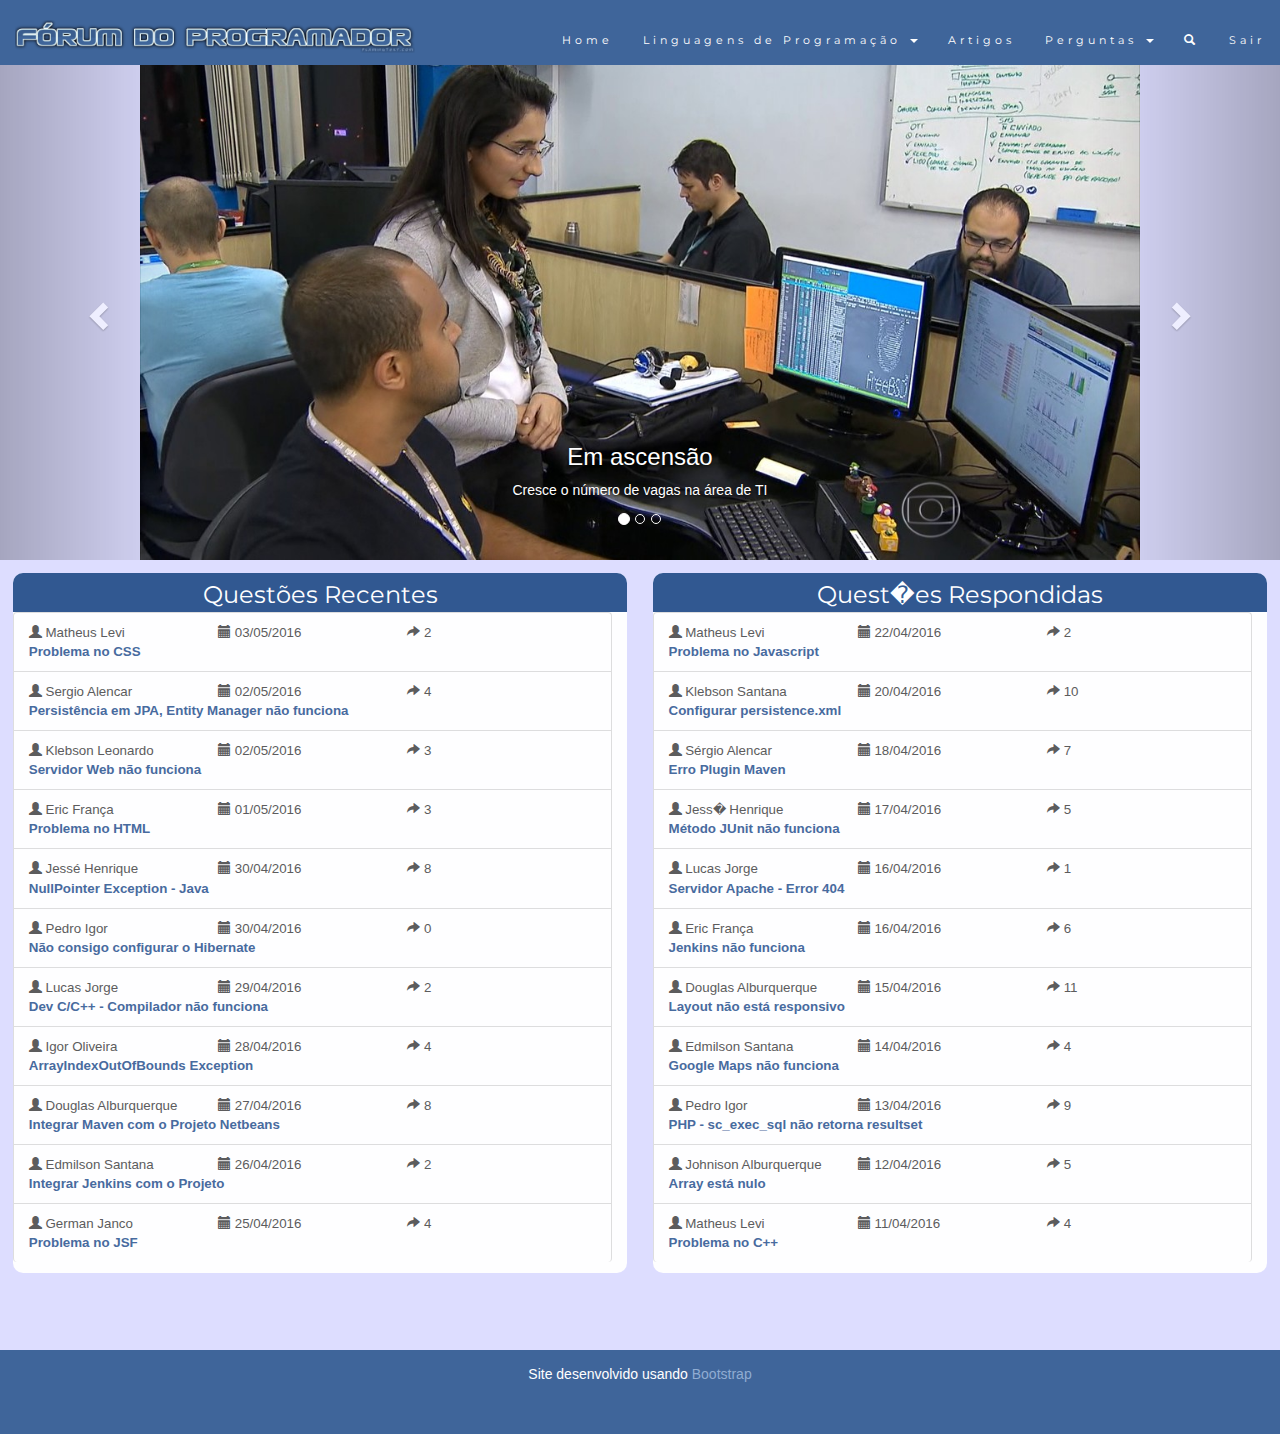
<file: web/index.html>
<!DOCTYPE html>
<html>
	<head>
         <title>Página Inicial - Fórum do Programador</title>
         <meta charset="UTF-8">
         <meta name="viewport" content="width=device-width, initial-scale=1">
         <link rel="stylesheet" href="http://maxcdn.bootstrapcdn.com/bootstrap/3.3.6/css/bootstrap.min.css">
         <link href="http://fonts.googleapis.com/css?family=Lato" rel="stylesheet" type="text/css">
         <link href="http://fonts.googleapis.com/css?family=Montserrat" rel="stylesheet" type="text/css">
         <link rel="stylesheet" href="estilos/index.css"> 
         <script src="https://ajax.googleapis.com/ajax/libs/jquery/1.12.0/jquery.min.js"></script>
         <script src="http://maxcdn.bootstrapcdn.com/bootstrap/3.3.6/js/bootstrap.min.js"></script>  
	</head>
	<body id="myPage" data-spy="scroll" data-target=".navbar" data-offset="50">
		<div class="wrapper">
			<nav class="navbar navbar-default navbar-fixed-top">
			  <div class="container-fluid col-sm-12">
				<div class="navbar-header">
				  <a class="navbar-brand navbar-left" href="#myPage"><img class="img-responsive" src="imagens/logo.png" id="logo"></a>
				  <button type="button" class="navbar-toggle" data-toggle="collapse" data-target="#myFpBar">
					<span class="icon-bar icon-bar-estilo"></span>
					<span class="icon-bar icon-bar-estilo"></span>
					<span class="icon-bar icon-bar-estilo"></span>                        
				  </button>
				</div>
				<div class="collapse navbar-collapse" id="myFpBar">
				  <ul class="nav navbar-nav navbar-right">
						<li><a href="#">Home</a></li>
						<li class="dropdown">
							<a class="dropdown-toggle" data-toggle="dropdown" href="#">Linguagens de Programação
							<span class="caret"></span></a>
							<ul class="dropdown-menu">
								<li><a href="#">Java</a></li>
								<li><a href="#">C</a></li>
								<li><a href="#">C++</a></li>
								<li><a href="#">C#</a></li>
								<li><a href="#">PHP</a></li>
								<li><a href="#">Python</a></li>
								<li><a href="#">Ruby on Rails</a></li>
								<li><a href="#">VB</a></li>
							</ul>
						</li>
						<li><a href="#">Artigos</a></li>
						<!--<li><a href="#">T�picos</a></li>-->
						<li class="dropdown">
							<a class="dropdown-toggle" data-toggle="dropdown" href="#">Perguntas
							<span class="caret"></span></a>
							<ul class="dropdown-menu">
								<li><a href="#">Fazer Perguntas</a></li>
								<li><a href="#">Minhas Perguntas</a></li>
								<li><a href="#">Em aberto</a></li>
								<li><a href="#">Respondidas</a></li>
								<li><a href="#">Mais acessadas</a></li>
								<li><a href="#">Mais recentes</a></li>
								<li><a href="#">Todas</a></li>
							</ul>
						</li>
						<li><a href="#"><span class="glyphicon glyphicon-search"></span></a></li>
						<li><a href="login.html">Sair</a></li>
				  </ul>
				</div>
			  </div>
			</nav>
			<div id="myCarousel" class="carousel slide col-sm-12" data-ride="carousel">
				<!-- Indicators -->
				<ol class="carousel-indicators">
				  <li data-target="#myCarousel" data-slide-to="0" class="active"></li>
				  <li data-target="#myCarousel" data-slide-to="1"></li>
				  <li data-target="#myCarousel" data-slide-to="2"></li>
				</ol>
				<!-- Wrapper for slides -->
				<div class="carousel-inner" role="listbox">
				  <div class="item active">
					<img class="img-responsive" src="imagens/empTI.jpg" alt="New York" width="1200" height="400">
					<div class="carousel-caption">
					  <h3>Em ascensão</h3>
					  <p>Cresce o número de vagas na área de TI</p>
					</div>      
				  </div>
				  <div class="item">
					<img class="img-responsive" src="imagens/code-bg.jpg" alt="Chicago" width="1200" height="700">
					<div class="carousel-caption">
					  <h3>Padrões de Projeto</h3>
					  <p>Vejam os padrões de projetos mais usados em sistemas corporativos</p>
					</div>      
				  </div>
				  <div class="item">
					<img class="img-responsive" src="imagens/proj.jpg" alt="Los Angeles" width="1200" height="700">
					<div class="carousel-caption">
					  <h3>Caminhos para o sucesso</h3>
					  <p>7 dicas para ter sucesso em um projeto</p>
					</div>      
				  </div>
				</div>
				<!-- Left and right controls -->
				<a class="left carousel-control" href="#myCarousel" role="button" data-slide="prev">
				  <span class="glyphicon glyphicon-chevron-left" aria-hidden="true"></span>
				  <span class="sr-only">Previous</span>
				</a>
				<a class="right carousel-control" href="#myCarousel" role="button" data-slide="next">
				  <span class="glyphicon glyphicon-chevron-right" aria-hidden="true"></span>
				  <span class="sr-only">Next</span>
				</a>
			</div>
			<div id="questoesContainer" class="container-fluid col-sm-12">
				<div id="ultimasQuestoes" class="col-sm-6">
					<div id="ultimasQuestoesHeader" class="text-center">
						Questões Recentes
					</div>
					<div id="listaQuestoesRecentes" class="list-group col-sm-12">
						<a href="consulta.html"  class="list-group-item row text-left">
							<div class="col-sm-4 itemItemLista"><span class="glyphicon glyphicon-user"></span> Matheus Levi</div>
							<div class="col-sm-4 itemItemLista"><span class="glyphicon glyphicon-calendar"></span> 03/05/2016</div>
							<div class="col-sm-4 itemItemLista"><span class="glyphicon glyphicon-share-alt"></span> 2</div>
							<div class="col-sm-12 itemItemLista questao">Problema no CSS</div>
						</a>
						<a href="#"  class="list-group-item row text-left">
							<div class="col-sm-4 itemItemLista"><span class="glyphicon glyphicon-user"></span> Sergio Alencar</div>
							<div class="col-sm-4 itemItemLista"><span class="glyphicon glyphicon-calendar"></span> 02/05/2016</div>
							<div class="col-sm-4 itemItemLista"><span class="glyphicon glyphicon-share-alt"></span> 4</div>
							<div class="col-sm-12 itemItemLista questao">Persistência em JPA, Entity Manager não funciona</div>
						</a>
						<a href="#"  class="list-group-item row text-left">
							<div class="col-sm-4 itemItemLista"><span class="glyphicon glyphicon-user"></span> Klebson Leonardo</div>
							<div class="col-sm-4 itemItemLista"><span class="glyphicon glyphicon-calendar"></span> 02/05/2016</div>
							<div class="col-sm-4 itemItemLista"><span class="glyphicon glyphicon-share-alt"></span> 3</div>
							<div class="col-sm-12 itemItemLista questao">Servidor Web não funciona</div>
						</a>
						<a href="#"  class="list-group-item row text-left">
							<div class="col-sm-4 itemItemLista"><span class="glyphicon glyphicon-user"></span> Eric França</div>
							<div class="col-sm-4 itemItemLista"><span class="glyphicon glyphicon-calendar"></span> 01/05/2016</div>
							<div class="col-sm-4 itemItemLista"><span class="glyphicon glyphicon-share-alt"></span> 3</div>
							<div class="col-sm-12 itemItemLista questao">Problema no HTML</div>
						</a>
						<a href="#"  class="list-group-item row text-left">
							<div class="col-sm-4 itemItemLista"><span class="glyphicon glyphicon-user"></span> Jessé Henrique</div>
							<div class="col-sm-4 itemItemLista"><span class="glyphicon glyphicon-calendar"></span> 30/04/2016</div>
							<div class="col-sm-4 itemItemLista"><span class="glyphicon glyphicon-share-alt"></span> 8</div>
							<div class="col-sm-12 itemItemLista questao">NullPointer Exception - Java</div>
						</a>
						<a href="#"  class="list-group-item row text-left">
							<div class="col-sm-4 itemItemLista"><span class="glyphicon glyphicon-user"></span> Pedro Igor</div>
							<div class="col-sm-4 itemItemLista"><span class="glyphicon glyphicon-calendar"></span> 30/04/2016</div>
							<div class="col-sm-4 itemItemLista"><span class="glyphicon glyphicon-share-alt"></span> 0</div>
							<div class="col-sm-12 itemItemLista questao">Não consigo configurar o Hibernate</div>
						</a>
						<a href="#"  class="list-group-item row text-left">
							<div class="col-sm-4 itemItemLista"><span class="glyphicon glyphicon-user"></span> Lucas Jorge</div>
							<div class="col-sm-4 itemItemLista"><span class="glyphicon glyphicon-calendar"></span> 29/04/2016</div>
							<div class="col-sm-4 itemItemLista"><span class="glyphicon glyphicon-share-alt"></span> 2</div>
							<div class="col-sm-12 itemItemLista questao">Dev C/C++ - Compilador não funciona</div>
						</a>
						<a href="#"  class="list-group-item row text-left">
							<div class="col-sm-4 itemItemLista"><span class="glyphicon glyphicon-user"></span> Igor Oliveira</div>
							<div class="col-sm-4 itemItemLista"><span class="glyphicon glyphicon-calendar"></span> 28/04/2016</div>
							<div class="col-sm-4 itemItemLista"><span class="glyphicon glyphicon-share-alt"></span> 4</div>
							<div class="col-sm-12 itemItemLista questao">ArrayIndexOutOfBounds Exception</div>
						</a>
						<a href="#"  class="list-group-item row text-left">
							<div class="col-sm-4 itemItemLista"><span class="glyphicon glyphicon-user"></span> Douglas Alburquerque</div>
							<div class="col-sm-4 itemItemLista"><span class="glyphicon glyphicon-calendar"></span> 27/04/2016</div>
							<div class="col-sm-4 itemItemLista"><span class="glyphicon glyphicon-share-alt"></span> 8</div>
							<div class="col-sm-12 itemItemLista questao">Integrar Maven com o Projeto Netbeans</div>
						</a>
						<a href="#"  class="list-group-item row text-left">
							<div class="col-sm-4 itemItemLista"><span class="glyphicon glyphicon-user"></span> Edmilson Santana</div>
							<div class="col-sm-4 itemItemLista"><span class="glyphicon glyphicon-calendar"></span> 26/04/2016</div>
							<div class="col-sm-4 itemItemLista"><span class="glyphicon glyphicon-share-alt"></span> 2</div>
							<div class="col-sm-12 itemItemLista questao">Integrar Jenkins com o Projeto</div>
						</a>
						<a href="#"  class="list-group-item row text-left">
							<div class="col-sm-4 itemItemLista"><span class="glyphicon glyphicon-user"></span> German Janco</div>
							<div class="col-sm-4 itemItemLista"><span class="glyphicon glyphicon-calendar"></span> 25/04/2016</div>
							<div class="col-sm-4 itemItemLista"><span class="glyphicon glyphicon-share-alt"></span> 4</div>
							<div class="col-sm-12 itemItemLista questao">Problema no JSF</div>
						</a>
					</div>
				</div>
				<div id="questoesRespondidas" class="col-sm-6">
					<div id="questoesRespondidasHeader" class="text-center">
						Quest�es Respondidas
					</div>
					<div id="listaQuestoesRespondidas" class="list-group col-sm-12">
						<a href="#"  class="list-group-item row text-left">
							<div class="col-sm-4 itemItemLista"><span class="glyphicon glyphicon-user"></span> Matheus Levi</div>
							<div class="col-sm-4 itemItemLista"><span class="glyphicon glyphicon-calendar"></span> 22/04/2016</div>
							<div class="col-sm-4 itemItemLista"><span class="glyphicon glyphicon-share-alt"></span> 2</div>
							<div class="col-sm-12 itemItemLista questao">Problema no Javascript</div>
						</a>
						<a href="#"  class="list-group-item row text-left">
							<div class="col-sm-4 itemItemLista"><span class="glyphicon glyphicon-user"></span> Klebson Santana</div>
							<div class="col-sm-4 itemItemLista"><span class="glyphicon glyphicon-calendar"></span> 20/04/2016</div>
							<div class="col-sm-4 itemItemLista"><span class="glyphicon glyphicon-share-alt"></span> 10</div>
							<div class="col-sm-12 itemItemLista questao">Configurar persistence.xml</div>
						</a>
						<a href="#"  class="list-group-item row text-left">
							<div class="col-sm-4 itemItemLista"><span class="glyphicon glyphicon-user"></span> Sérgio Alencar</div>
							<div class="col-sm-4 itemItemLista"><span class="glyphicon glyphicon-calendar"></span> 18/04/2016</div>
							<div class="col-sm-4 itemItemLista"><span class="glyphicon glyphicon-share-alt"></span> 7</div>
							<div class="col-sm-12 itemItemLista questao">Erro Plugin Maven</div>
						</a>
						<a href="#"  class="list-group-item row text-left">
							<div class="col-sm-4 itemItemLista"><span class="glyphicon glyphicon-user"></span> Jess� Henrique</div>
							<div class="col-sm-4 itemItemLista"><span class="glyphicon glyphicon-calendar"></span> 17/04/2016</div>
							<div class="col-sm-4 itemItemLista"><span class="glyphicon glyphicon-share-alt"></span> 5</div>
							<div class="col-sm-12 itemItemLista questao">Método JUnit não funciona</div>
						</a>
						<a href="#"  class="list-group-item row text-left">
							<div class="col-sm-4 itemItemLista"><span class="glyphicon glyphicon-user"></span> Lucas Jorge</div>
							<div class="col-sm-4 itemItemLista"><span class="glyphicon glyphicon-calendar"></span> 16/04/2016</div>
							<div class="col-sm-4 itemItemLista"><span class="glyphicon glyphicon-share-alt"></span> 1</div>
							<div class="col-sm-12 itemItemLista questao">Servidor Apache - Error 404</div>
						</a>
						<a href="#"  class="list-group-item row text-left">
							<div class="col-sm-4 itemItemLista"><span class="glyphicon glyphicon-user"></span> Eric França</div>
							<div class="col-sm-4 itemItemLista"><span class="glyphicon glyphicon-calendar"></span> 16/04/2016</div>
							<div class="col-sm-4 itemItemLista"><span class="glyphicon glyphicon-share-alt"></span> 6</div>
							<div class="col-sm-12 itemItemLista questao">Jenkins não funciona</div>
						</a>
						<a href="#"  class="list-group-item row text-left">
							<div class="col-sm-4 itemItemLista"><span class="glyphicon glyphicon-user"></span> Douglas Alburquerque</div>
							<div class="col-sm-4 itemItemLista"><span class="glyphicon glyphicon-calendar"></span> 15/04/2016</div>
							<div class="col-sm-4 itemItemLista"><span class="glyphicon glyphicon-share-alt"></span> 11</div>
							<div class="col-sm-12 itemItemLista questao">Layout não está responsivo</div>
						</a>
						<a href="#"  class="list-group-item row text-left">
							<div class="col-sm-4 itemItemLista"><span class="glyphicon glyphicon-user"></span> Edmilson Santana</div>
							<div class="col-sm-4 itemItemLista"><span class="glyphicon glyphicon-calendar"></span> 14/04/2016</div>
							<div class="col-sm-4 itemItemLista"><span class="glyphicon glyphicon-share-alt"></span> 4</div>
							<div class="col-sm-12 itemItemLista questao">Google Maps não funciona</div>
						</a>
						<a href="#"  class="list-group-item row text-left">
							<div class="col-sm-4 itemItemLista"><span class="glyphicon glyphicon-user"></span> Pedro Igor</div>
							<div class="col-sm-4 itemItemLista"><span class="glyphicon glyphicon-calendar"></span> 13/04/2016</div>
							<div class="col-sm-4 itemItemLista"><span class="glyphicon glyphicon-share-alt"></span> 9</div>
							<div class="col-sm-12 itemItemLista questao">PHP - sc_exec_sql não retorna resultset</div>
						</a>
						<a href="#"  class="list-group-item row text-left">
							<div class="col-sm-4 itemItemLista"><span class="glyphicon glyphicon-user"></span> Johnison Alburquerque</div>
							<div class="col-sm-4 itemItemLista"><span class="glyphicon glyphicon-calendar"></span> 12/04/2016</div>
							<div class="col-sm-4 itemItemLista"><span class="glyphicon glyphicon-share-alt"></span> 5</div>
							<div class="col-sm-12 itemItemLista questao">Array está nulo</div>
						</a>
						<a href="#"  class="list-group-item row text-left">
							<div class="col-sm-4 itemItemLista"><span class="glyphicon glyphicon-user"></span> Matheus Levi</div>
							<div class="col-sm-4 itemItemLista"><span class="glyphicon glyphicon-calendar"></span> 11/04/2016</div>
							<div class="col-sm-4 itemItemLista"><span class="glyphicon glyphicon-share-alt"></span> 4</div>
							<div class="col-sm-12 itemItemLista questao">Problema no C++</div>
						</a>
					</div>
				</div>
			</div>
			<div class="push"></div>
		</div>
		 <div class="footer text-center">
			<p>Site desenvolvido usando<a href="http://v4-alpha.getbootstrap.com" data-toggle="tooltip" title="Bootstrap CSS"> Bootstrap</a></p> 
        </div>
	</body>
</html>
</file>
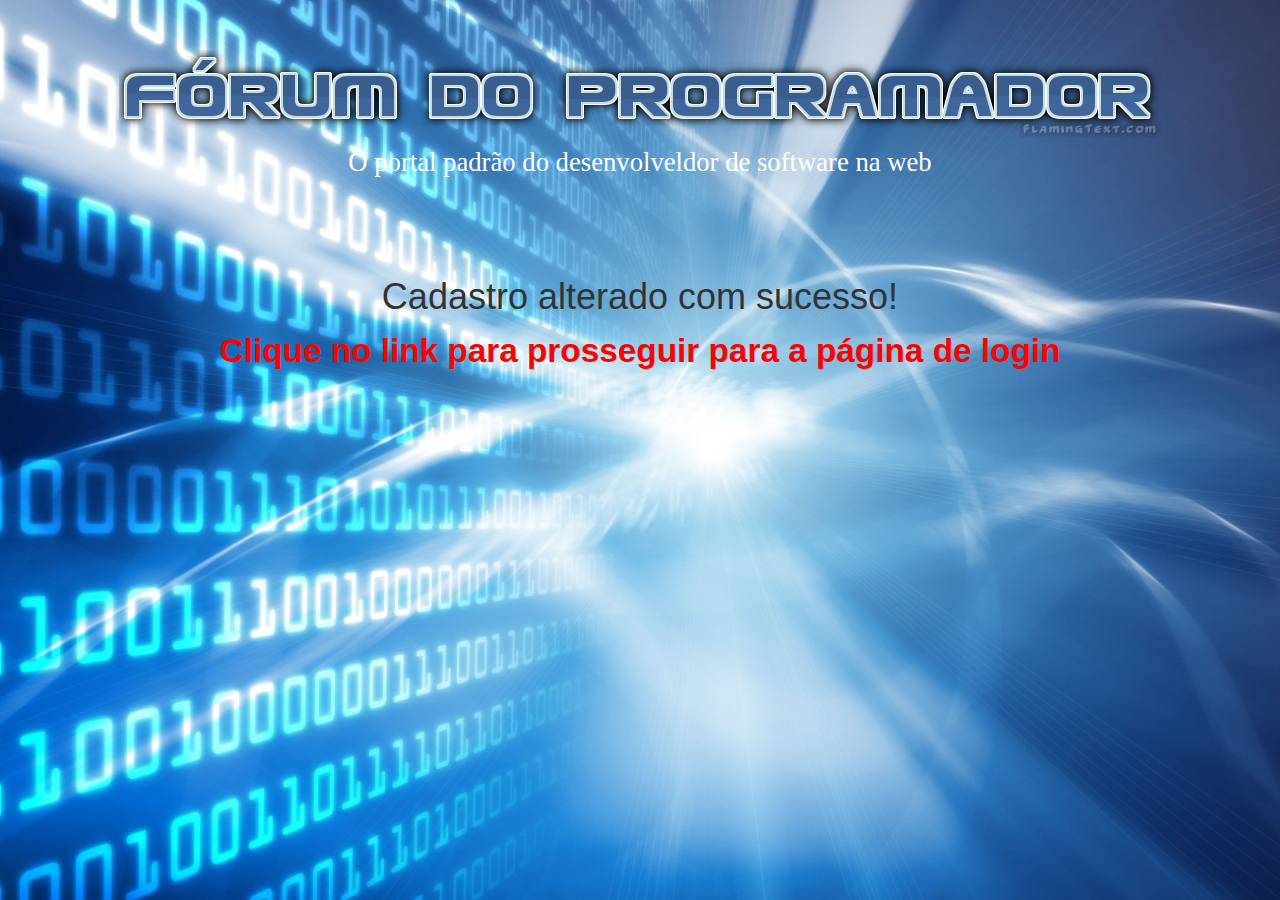
<file: web/alteracaoCadastroSucesso.html>
<!DOCTYPE html>
<!--
To change this license header, choose License Headers in Project Properties.
To change this template file, choose Tools | Templates
and open the template in the editor.
-->
<html>
    <head>
        <title>Fórum do Programador - Cadastrado com sucesso</title>
        <meta charset="UTF-8">
        <meta name="viewport" content="width=device-width, initial-scale=1.0">
        <link rel="stylesheet" href="https://maxcdn.bootstrapcdn.com/font-awesome/4.6.1/css/font-awesome.min.css">
	<link rel="stylesheet" href="bootstrap/css/bootstrap.min.css">
        <link rel="stylesheet" href="estilos/cadastroSucesso.css">    
    </head>
    <body>
        <div class="container text-center col-sm-12" id="mainContainer">
            <div id="loginHeader" class="centralizar text-center">
                <img src="imagens/logo.png" alt="logo">
                <div>
                    <h4>O portal padrão do desenvolveldor de software na web</h4>
                </div>
            </div>
            <div id="content">    
                <h1>Cadastro alterado com sucesso!</h1>
                <p><a href="https://localhost:8443/Forum_Programador">Clique no link para prosseguir para a página de login</a></p>
            </div>
        </div>    
    </body>
</html>
</file>
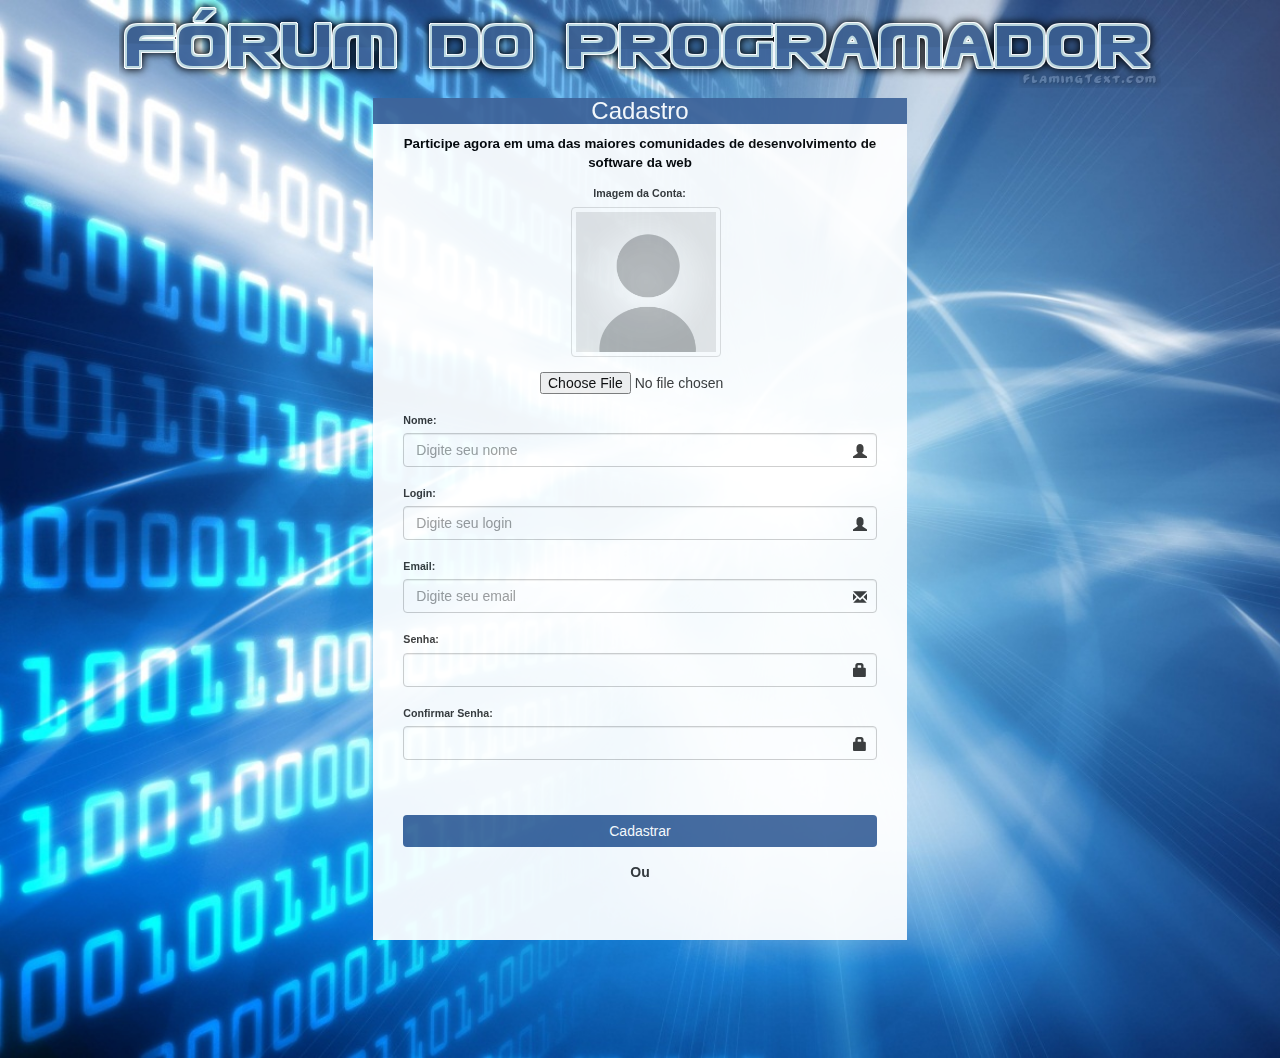
<file: web/cadastro.html>
<!DOCTYPE HTML>
<html>
	<head>
		<title>Formulário de Cadastro do aluno</title>
                <meta charset="utf-8">
		<meta name="viewport" content="width=device-width, initial-scale=1.0">
		<link rel="stylesheet" href="https://maxcdn.bootstrapcdn.com/font-awesome/4.6.1/css/font-awesome.min.css">
		<link rel="stylesheet" href="bootstrap/css/bootstrap.min.css">
        <link rel="stylesheet" href="estilos/cadastro.css">   
                <script src="https://ajax.googleapis.com/ajax/libs/jquery/1.10.1/jquery.min.js"></script>
		<script src="jq/jquery.inputmask.bundle.min.js"></script>
		<script src="bootstrap/js/bootstrap.min.js"></script>
                <script src="js/cadastro.js"></script>
	</head>
	<body>
		<div class="container text-center col-sm-12">
			<div id="cadastroHeader" class="centralizar text-center">
				<img src="imagens/logo.png" alt="logo">
			</div>
			<div id="meuFormulario" class="col-sm-12">
				<div id="formTitle" class="col-sm-5 centralizar"><h3>Cadastro</h3></div>
				<form class="text-left col-sm-5 centralizar" id="formAluno" action="CadastroServlet" method="POST">
					<div class="form-group row col-sm-12 text-center" id="textoForm">
						<p>Participe agora em uma das maiores comunidades de desenvolvimento de software da web</p>
					</div>
                                        <div class="form-group row col-sm-12">
						<div class="formInput has-feedback kv-avatar center-block">
							<label id="imgLabel" for="imgConta">Imagem da Conta: </label>
                                                        <div id="imgAvatar">
                                                            <img id="img" src="imagens/user.png" class="img-thumbnail" alt="Avatar" >
                                                        <div>
                                                        <div class="kv-avatar center-block" style="width:200px">
                                                                <input id="avatar-1" name="imgConta" type="file" class="file-loading" onchange="srcImg()">
                                                        </div>
						</div>
                                                        </div>
                                                </div>
					</div>
					<div class="form-group row col-sm-12">
						<div class="formInput has-feedback">
							<label for="nome">Nome: </label>
							<input class="form-control" type="text" name="nome" maxlength="70" placeholder="Digite seu nome" required>
							<i class="glyphicon glyphicon-user form-control-feedback"></i>
						</div>
					</div>
                                        <div class="form-group row col-sm-12">
						<div class="formInput has-feedback">
							<label for="login">Login: </label>
							<input id="loginHTML" class="form-control" type="text" name="login" maxlength="70" placeholder="Digite seu login" required>
							<i class="glyphicon glyphicon-user form-control-feedback"></i>
						</div>
					</div>
					<div class="form-group row col-sm-12">		
						<div class="formInput has-feedback">	
							<label for="email">Email: </label>
							<input class="form-control" type="email" name="email" size="40" maxlength="255" placeholder="Digite seu email" required>
							<i class="glyphicon glyphicon-envelope form-control-feedback"></i>
						</div>
					</div>
					<div class="form-group row col-sm-12">
						<div class="formInput has-feedback col-sm-ofsset-2 col-sm-12">	
							<label for="senha">Senha: </label>
							<input id="senhaHTML" class="form-control" type="password" name="senha" maxlength="20">
							<i class="glyphicon glyphicon-lock form-control-feedback"></i>
						</div>
					</div>
					<div class="form-group row col-sm-12">
						<div class="formInput has-feedback col-sm-ofsset-2 col-sm-12">	
							<label for="senha">Confirmar Senha: </label>
							<input id="confirmarSenhaHTML" class="form-control" type="password" name="senha" maxlength="20">
							<i class="glyphicon glyphicon-lock form-control-feedback"></i>
						</div>
					</div>
					<div class="form-group row col-sm-12">	
						<div class="text-center botao">
                                                    <button id="botaoCadastrar" type="button" class="btn btn-block" onclick="verificarSenha()">Cadastrar</button>
						</div>
					</div>
					<div class="text-center  row col-sm-12">
						<p><b>Ou</b></p>
					</div>
					<div class="text-center  row col-sm-12 col-xs-12" id="botoesSocial">
						<div class="col-sm-6 col-xs-6">
							<a class="btn btn-block btn-social btn-google">
								<span class="fa fa-google"></span> Sign up with Google
							</a>
						</div>
						<div class="col-sm-6  col-xs-6">
							<a class="btn btn-block btn-social btn-facebook">
							<span class="fa fa-facebook"></span> Sign up with Facebook
						</a>
						</div>
					</div>
				</form>
			</div>
		</div>
	</body>
</html>
</file>
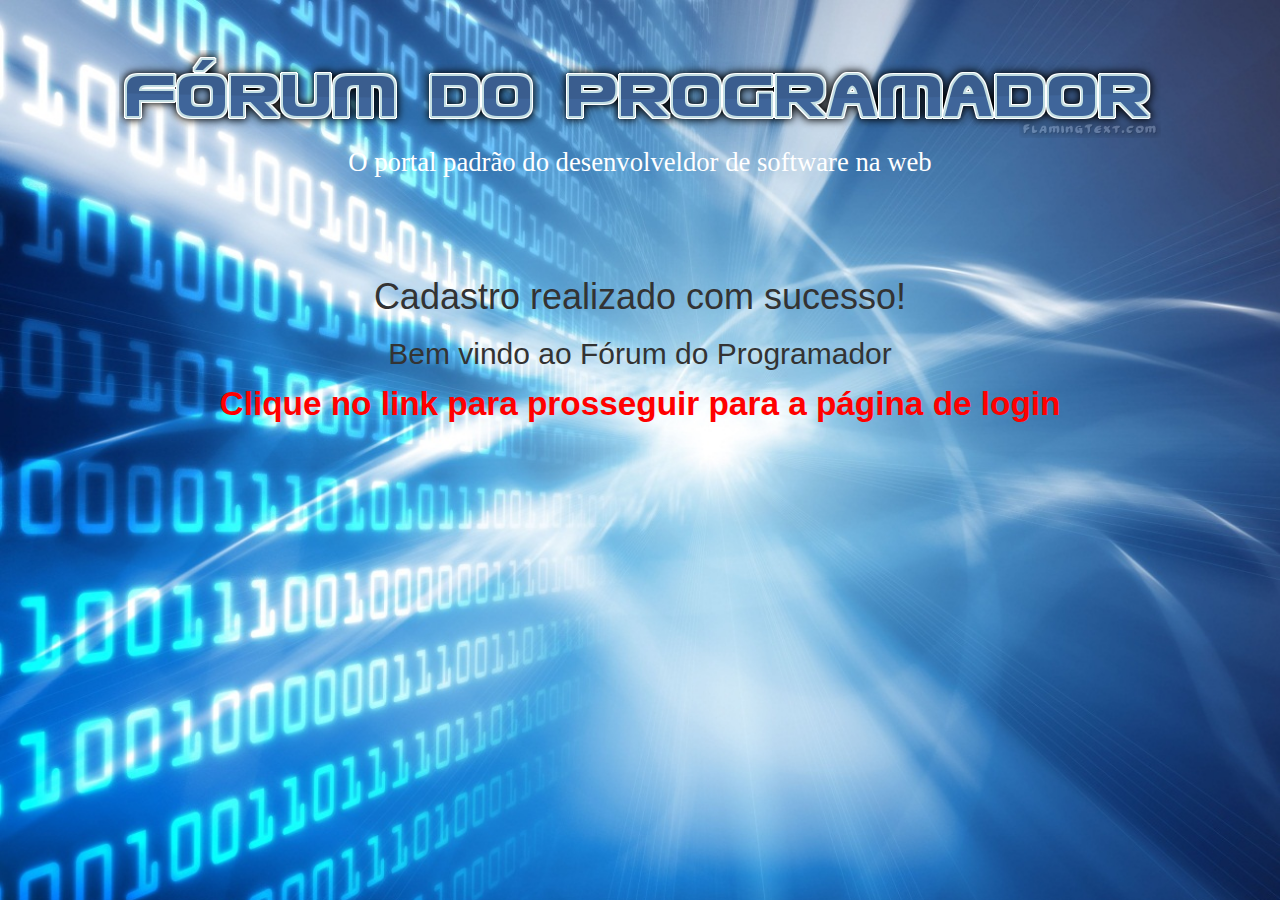
<file: web/cadastroSucesso.html>
<!DOCTYPE html>
<!--
To change this license header, choose License Headers in Project Properties.
To change this template file, choose Tools | Templates
and open the template in the editor.
-->
<html>
    <head>
        <title>Fórum do Programador - Cadastrado com sucesso</title>
        <meta charset="UTF-8">
        <meta name="viewport" content="width=device-width, initial-scale=1.0">
        <link rel="stylesheet" href="https://maxcdn.bootstrapcdn.com/font-awesome/4.6.1/css/font-awesome.min.css">
	<link rel="stylesheet" href="bootstrap/css/bootstrap.min.css">
        <link rel="stylesheet" href="estilos/cadastroSucesso.css">    
    </head>
    <body>
        <div class="container text-center col-sm-12" id="mainContainer">
            <div id="loginHeader" class="centralizar text-center">
                <img src="imagens/logo.png" alt="logo">
                <div>
                    <h4>O portal padrão do desenvolveldor de software na web</h4>
                </div>
            </div>
            <div id="content">    
                <h1>Cadastro realizado com sucesso!</h1>
                <h2>Bem vindo ao Fórum do Programador</h2>
                <p><a href="https://localhost:8080/Forum_Programador">Clique no link para prosseguir para a página de login</a></p>
            </div>
        </div>    
    </body>
</html>
</file>
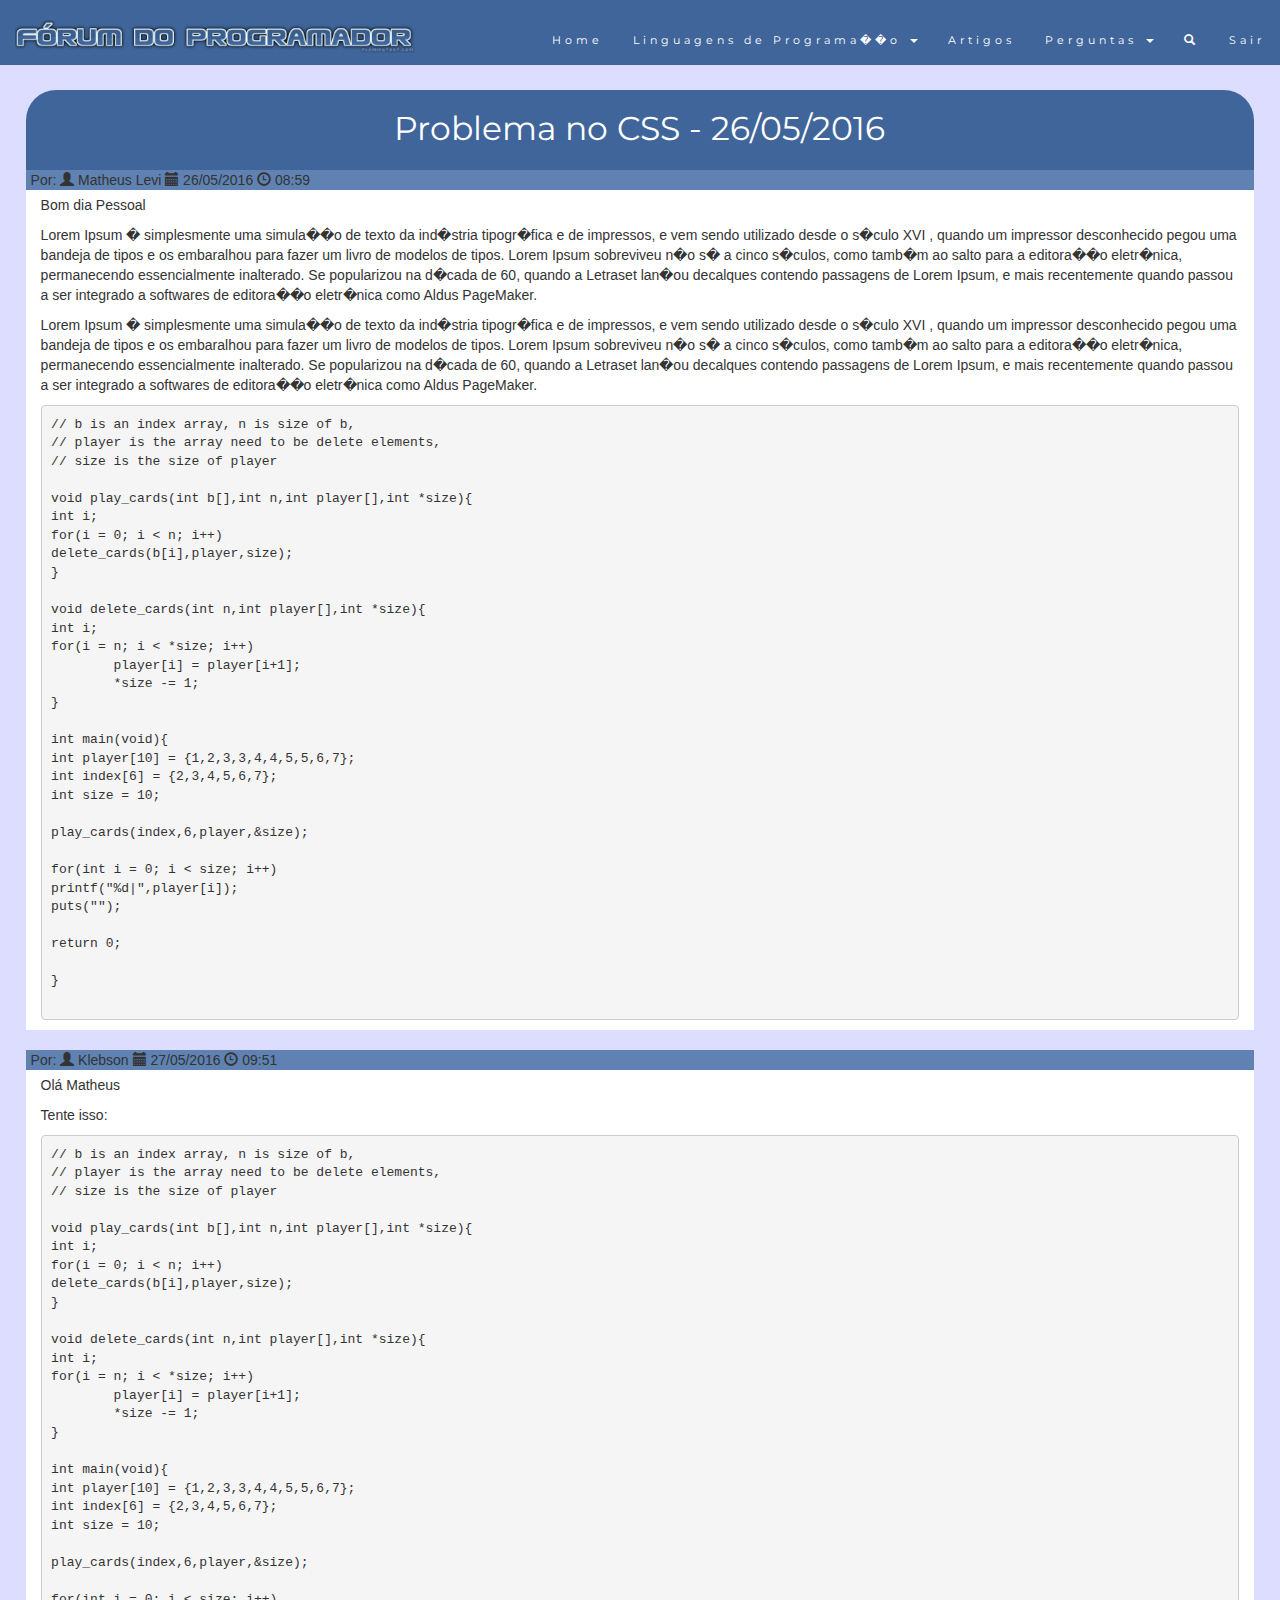
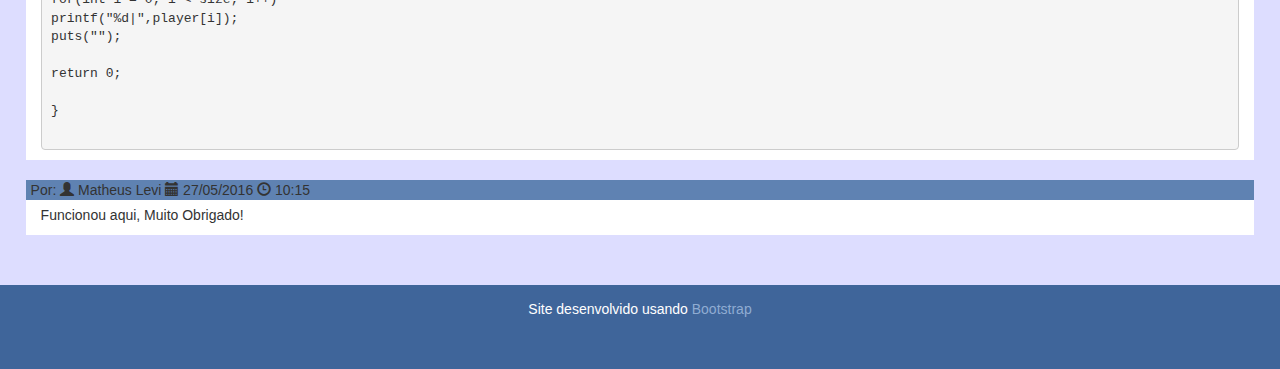
<file: web/consulta.html>
<!DOCTYPE html>
<html>
	<head>
	 <title>Fórum do Programador - CSS com Problema</title>
         <meta charset="utf-8">
	 <meta name="viewport" content="width=device-width, initial-scale=1">
	 <link rel="stylesheet" href="https://maxcdn.bootstrapcdn.com/bootstrap/3.3.6/css/bootstrap.min.css">
	 <link href="https://fonts.googleapis.com/css?family=Lato" rel="stylesheet" type="text/css">
	 <link href="https://fonts.googleapis.com/css?family=Montserrat" rel="stylesheet" type="text/css">
     <link rel="stylesheet" href="estilos/consulta.css"> 
	 <script src="https://ajax.googleapis.com/ajax/libs/jquery/1.12.0/jquery.min.js"></script>
	 <script src="https://maxcdn.bootstrapcdn.com/bootstrap/3.3.6/js/bootstrap.min.js"></script>
	</head>
	<body id="myPage" data-spy="scroll" data-target=".navbar" data-offset="50">
		<div class="wrapper">
			<nav class="navbar navbar-default navbar-fixed-top">
			  <div class="container-fluid col-sm-12">
				<div class="navbar-header">
				  <a class="navbar-brand navbar-left" href="#myPage"><img class="img-responsive" src="imagens/logo.png" id="logo"></a>
				  <button type="button" class="navbar-toggle" data-toggle="collapse" data-target="#myFpBar">
					<span class="icon-bar icon-bar-estilo"></span>
					<span class="icon-bar icon-bar-estilo"></span>
					<span class="icon-bar icon-bar-estilo"></span>                        
				  </button>
				</div>
				<div class="collapse navbar-collapse" id="myFpBar">
				  <ul class="nav navbar-nav navbar-right navbar-link">
						<li><a href="index.html">Home</a></li>
						<li class="dropdown">
							<a class="dropdown-toggle" data-toggle="dropdown" href="#">Linguagens de Programa��o
							<span class="caret"></span></a>
							<ul class="dropdown-menu">
								<li><a href="#">Java</a></li>
								<li><a href="#">C</a></li>
								<li><a href="#">C++</a></li>
								<li><a href="#">C#</a></li>
								<li><a href="#">PHP</a></li>
								<li><a href="#">Python</a></li>
								<li><a href="#">Ruby on Rails</a></li>
								<li><a href="#">VB</a></li>
							</ul>
						</li>
						<li><a href="#">Artigos</a></li>
						<!--<li><a href="#">T�picos</a></li>-->
						<li class="dropdown">
							<a class="dropdown-toggle" data-toggle="dropdown" href="#">Perguntas
							<span class="caret"></span></a>
							<ul class="dropdown-menu">
								<li><a href="#">Fazer Pergunta</a></li>
								<li><a href="#">Minhas Perguntas</a></li>
								<li><a href="#">Em aberto</a></li>
								<li><a href="#">Respondidas</a></li>
								<li><a href="#">Mais acessadas</a></li>
								<li><a href="#">Mais recentes</a></li>
								<li><a href="#">Todas</a></li>
							</ul>
						</li>
						<li><a href="#"><span class="glyphicon glyphicon-search"></span></a></li>
						<li><a href="login.html">Sair</a></li>
				  </ul>
				</div>
			  </div>
			</nav>
			<div id="PerguntaContainer" class="container-fluid col-sm-12">
				<div class="col-sm-12 text-center PerguntaHeader" >
					Problema no CSS - 26/05/2016
				</div>
				<div class="col-sm-12 PerguntaContent">
					<div class="row col-sm-12">
						<div class="col-sm-12 comentarioHeader">Por: <span class="glyphicon glyphicon-user"></span> Matheus Levi
							<span class="glyphicon glyphicon-calendar"></span> 26/05/2016
							<span class="glyphicon glyphicon-time"></span> 08:59
						</div>
					</div>
					<div class=" col-sm-12 comentarioContent">
						<p>Bom dia Pessoal</p>
						<p>Lorem Ipsum � simplesmente uma simula��o de texto da ind�stria tipogr�fica e de impressos, e vem sendo utilizado desde o s�culo XVI
						, quando um impressor desconhecido pegou uma bandeja de tipos e os embaralhou para fazer um livro de modelos de tipos. Lorem Ipsum 
						sobreviveu n�o s� a cinco s�culos, como tamb�m ao salto para a editora��o eletr�nica, permanecendo essencialmente inalterado. 
						Se popularizou na d�cada de 60, quando a Letraset lan�ou decalques contendo passagens de Lorem Ipsum, e mais recentemente quando 
						passou a ser integrado a softwares de editora��o eletr�nica como Aldus PageMaker.</p>
						<p>Lorem Ipsum � simplesmente uma simula��o de texto da ind�stria tipogr�fica e de impressos, e vem sendo utilizado desde o s�culo XVI
						, quando um impressor desconhecido pegou uma bandeja de tipos e os embaralhou para fazer um livro de modelos de tipos. Lorem Ipsum 
						sobreviveu n�o s� a cinco s�culos, como tamb�m ao salto para a editora��o eletr�nica, permanecendo essencialmente inalterado. 
						Se popularizou na d�cada de 60, quando a Letraset lan�ou decalques contendo passagens de Lorem Ipsum, e mais recentemente quando 
						passou a ser integrado a softwares de editora��o eletr�nica como Aldus PageMaker.</p>
						<pre class="codeContent text-left">
// b is an index array, n is size of b,
// player is the array need to be delete elements,
// size is the size of player

void play_cards(int b[],int n,int player[],int *size){
int i;
for(i = 0; i < n; i++)
delete_cards(b[i],player,size);
}

void delete_cards(int n,int player[],int *size){
int i;
for(i = n; i < *size; i++)
	player[i] = player[i+1];   
	*size -= 1;
}

int main(void){
int player[10] = {1,2,3,3,4,4,5,5,6,7};
int index[6] = {2,3,4,5,6,7};
int size = 10;

play_cards(index,6,player,&size);

for(int i = 0; i < size; i++)
printf("%d|",player[i]);
puts("");

return 0;

}
						</pre>
					</div>
				</div>
				<div class="col-sm-12 PerguntaContent">
					<div class="row col-sm-12">
						<div class="col-sm-12 comentarioHeader">Por: <span class="glyphicon glyphicon-user"></span> Klebson
							<span class="glyphicon glyphicon-calendar"></span> 27/05/2016
							<span class="glyphicon glyphicon-time"></span> 09:51
						</div>
					</div>
					<div class=" col-sm-12 comentarioContent">
						<p>Olá Matheus</p>
						<p>Tente isso:</p>
						<pre class="codeContent text-left">
// b is an index array, n is size of b,
// player is the array need to be delete elements,
// size is the size of player

void play_cards(int b[],int n,int player[],int *size){
int i;
for(i = 0; i < n; i++)
delete_cards(b[i],player,size);
}

void delete_cards(int n,int player[],int *size){
int i;
for(i = n; i < *size; i++)
	player[i] = player[i+1];   
	*size -= 1;
}

int main(void){
int player[10] = {1,2,3,3,4,4,5,5,6,7};
int index[6] = {2,3,4,5,6,7};
int size = 10;

play_cards(index,6,player,&size);

for(int i = 0; i < size; i++)
printf("%d|",player[i]);
puts("");

return 0;

}
						</pre>
					</div>
				</div>
				<div class="col-sm-12 PerguntaContent">
					<div class="row col-sm-12">
						<div class="col-sm-12 comentarioHeader">Por: <span class="glyphicon glyphicon-user"></span> Matheus Levi
							<span class="glyphicon glyphicon-calendar"></span> 27/05/2016
							<span class="glyphicon glyphicon-time"></span> 10:15
						</div>
					</div>
					<div class=" col-sm-12 comentarioContent ultimoComentario">
						<p>Funcionou aqui, Muito Obrigado!</p>
					</div>
				</div>
			</div> 
			<div class="push"></div>
		</div>
		 <div class="footer text-center">
			<p>Site desenvolvido usando<a href="https://v4-alpha.getbootstrap.com" data-toggle="tooltip" title="Bootstrap CSS"> Bootstrap</a></p> 
        </div>
	</body>
</html>
</file>
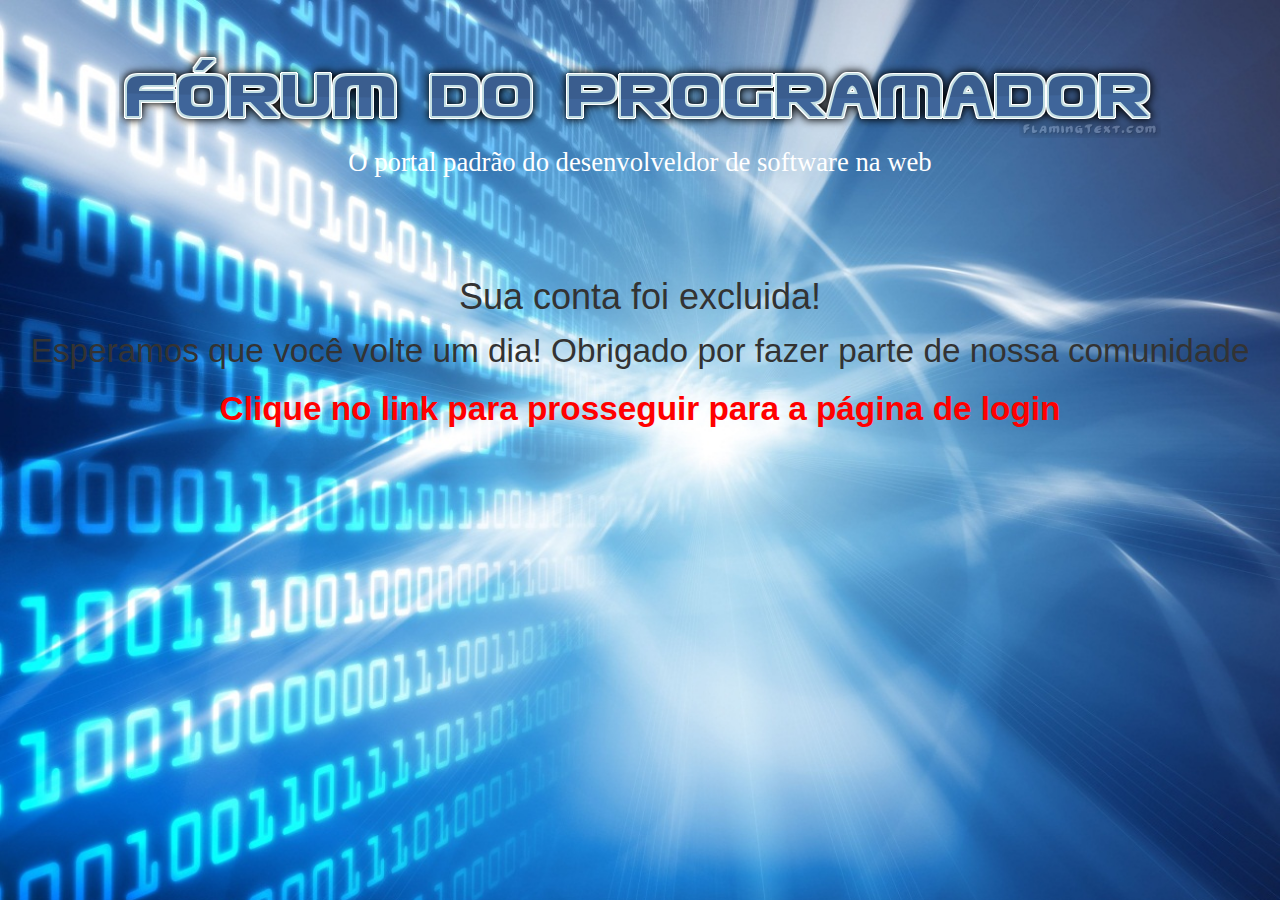
<file: web/exclusaoContaSucesso.html>
<!DOCTYPE html>
<!--
To change this license header, choose License Headers in Project Properties.
To change this template file, choose Tools | Templates
and open the template in the editor.
-->
<html>
    <head>
        <title>Fórum do Programador - Cadastrado com sucesso</title>
        <meta charset="UTF-8">
        <meta name="viewport" content="width=device-width, initial-scale=1.0">
        <link rel="stylesheet" href="https://maxcdn.bootstrapcdn.com/font-awesome/4.6.1/css/font-awesome.min.css">
	<link rel="stylesheet" href="bootstrap/css/bootstrap.min.css">
        <link rel="stylesheet" href="estilos/cadastroSucesso.css">    
    </head>
    <body>
        <div class="container text-center col-sm-12" id="mainContainer">
            <div id="loginHeader" class="centralizar text-center">
                <img src="imagens/logo.png" alt="logo">
                <div>
                    <h4>O portal padrão do desenvolveldor de software na web</h4>
                </div>
            </div>
            <div id="content">    
                <h1>Sua conta foi excluida!</h1>
                <p>Esperamos que você volte um dia! Obrigado por fazer parte de nossa comunidade</p>
                <p><a href="http://localhost:8080/Forum_Programador">Clique no link para prosseguir para a página de login</a></p>
            </div>
        </div>    
    </body>
</html>
</file>
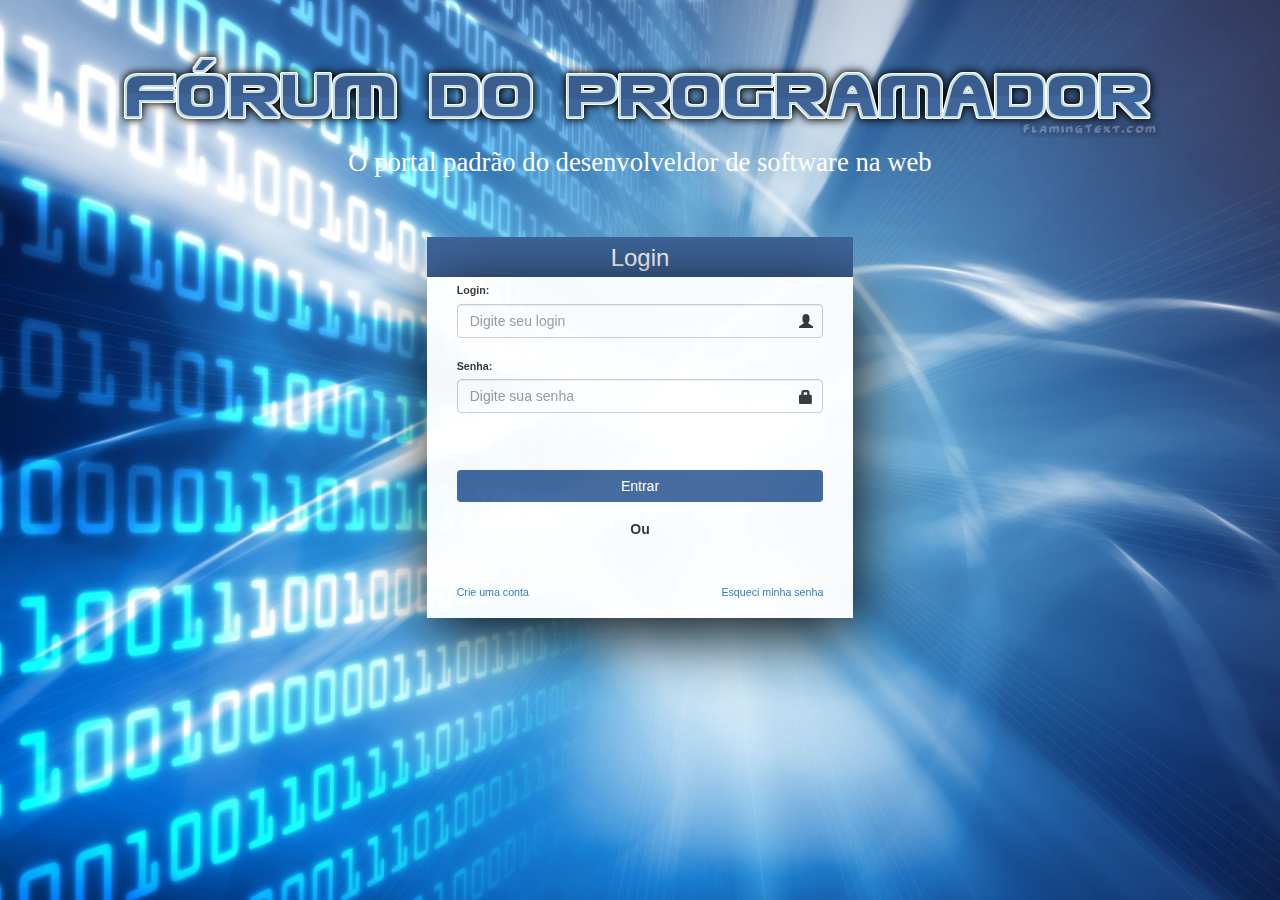
<file: web/login.html>
<!DOCTYPE HTML>
<html>
	<head>
		<title>Login - Fórum do Programador</title>
		<meta name="viewport" content="width=device-width, initial-scale=1.0">
                <meta charset="utf-8">
		<link rel="stylesheet" href="https://maxcdn.bootstrapcdn.com/font-awesome/4.6.1/css/font-awesome.min.css">
		<link rel="stylesheet" href="bootstrap/css/bootstrap.min.css">
        <link rel="stylesheet" href="estilos/login.css">    
                <script   src="https://code.jquery.com/jquery-2.2.4.min.js"   integrity="sha256-BbhdlvQf/xTY9gja0Dq3HiwQF8LaCRTXxZKRutelT44="   crossorigin="anonymous"></script>
		<script src="bootstrap/js/bootstrap.min.js"></script>
		<script src="https://ajax.googleapis.com/ajax/libs/jquery/1.10.1/jquery.min.js"></script>
	</head>
	<body >
		<div class="container text-center col-sm-12" id="mainContainer">
			<div id="loginHeader" class="centralizar text-center">
				<img src="imagens/logo.png" alt="logo">
				<div>
					<h4>O portal padrão do desenvolveldor de software na web</h4>
				</div>
			</div>
			<div id="meuFormulario" class="col-sm-12">
				<div id="formTitle" class="col-sm-4 centralizar"><h3>Login</h3></div>
				<form class="text-left col-sm-4 centralizar" id="formAluno" action="LoginServlet">
					<div class="form-group row col-sm-12 inputPadding">		
						<div class="formInput has-feedback col-sm-ofsset-2 col-sm-12">	
							<label for="login">Login: </label>
							<input class="form-control" type="text" name="login" size="40" maxlength="255" placeholder="Digite seu login" required>
							<i class="glyphicon glyphicon-user form-control-feedback"></i>
						</div>
					</div>
					<div class="form-group row col-sm-12">
						<div class="formInput has-feedback col-sm-ofsset-2 col-sm-12">	
							<label for="senha">Senha: </label>
							<input class="form-control" type="password" name="senha" maxlength="20" placeholder="Digite sua senha">
							<i class="glyphicon glyphicon-lock form-control-feedback"></i>
						</div>
					</div>
					<div class="form-group row col-sm-12">	
						<div class="text-center botao">
							<button type="submit" class="btn" id="entrar">Entrar</button>
						</div>
					</div>
					<div class="text-center  row col-sm-12">
						<p><b>Ou</b></p>
					</div>
					<div class="text-center  row col-sm-12 col-xs-12" id="botoesSocial">
						<div class="col-sm-6 col-xs-6">
							<a class="btn btn-block btn-social btn-google">
								<span class="fa fa-google"></span><span class="btnSocialTxt">Sign in with Google</span>
							</a>
						</div>
						<div class="col-sm-6  col-xs-6">
							<a class="btn btn-block btn-social btn-facebook">
							<span class="fa fa-facebook"></span><span class="btnSocialTxt">Sign in with Facebook</span>
						</a>
						</div>
					</div>
					<div class="row col-sm-12">
					<div id="txtEsqueciSenha">
						<div class="col-sm-6 text-left" style="padding-left:0px; font-size: 8pt;"><a  href="cadastro.html">Crie uma conta</a></div>
						<div class="col-sm-6 text-right" style="padding-right:0px; font-size: 8pt; float:right;" ><a href="#">Esqueci minha senha</a></div>
					</div>	
					</div>
				</form>	
			</div>
		</div>
	</body>
</html>
</file>
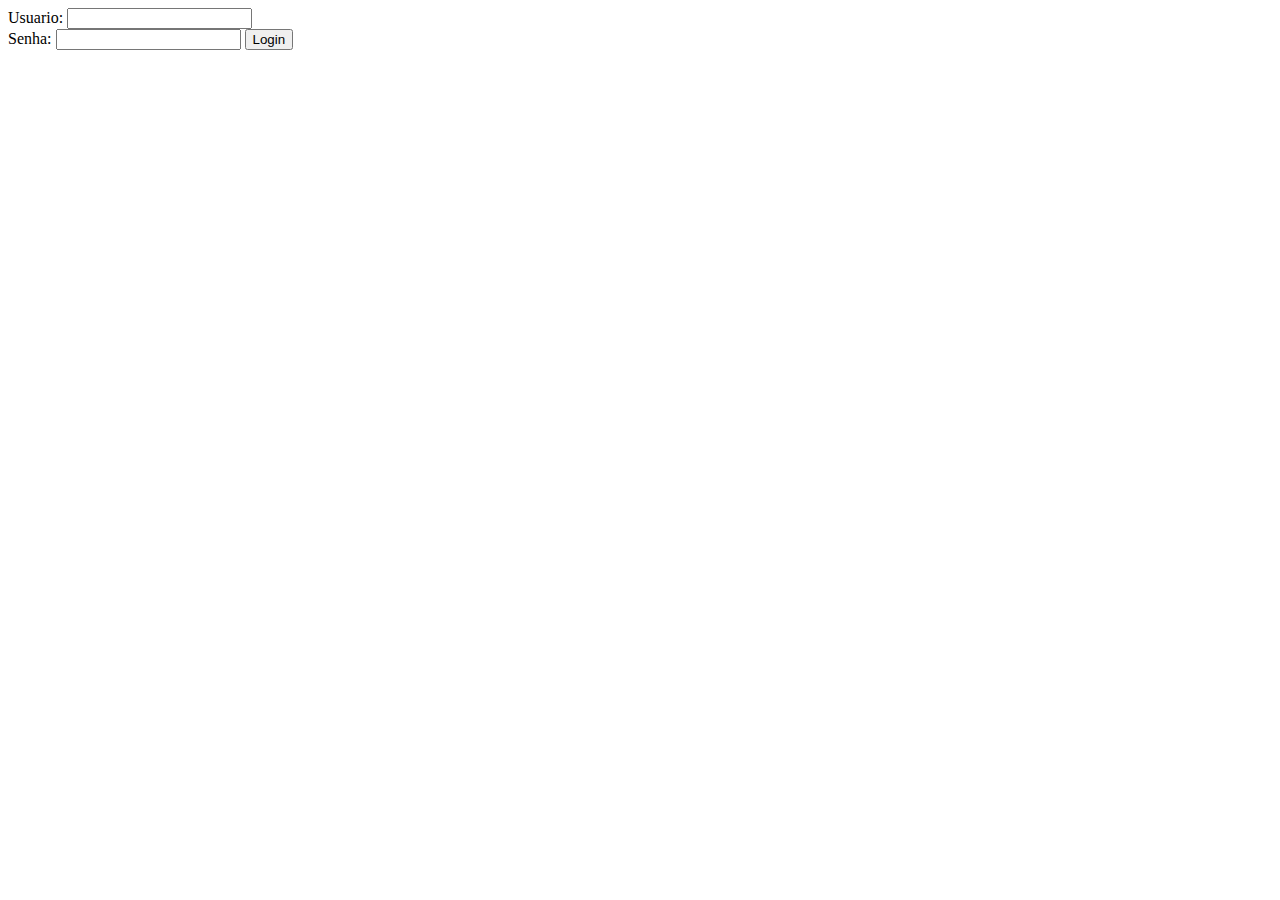
<file: web/login2.html>
<!DOCTYPE html>
<!--
To change this license header, choose License Headers in Project Properties.
To change this template file, choose Tools | Templates
and open the template in the editor.
-->
<html>
    <head>
        <title>TODO supply a title</title>
        <meta charset="UTF-8">
        <meta name="viewport" content="width=device-width, initial-scale=1.0">
    </head>
    <body>
        <form action="j_security_check" method="POST">
            Usuario: <input type="text" name="j_username"><br>
            Senha:   <input type="password" name="j_password">
            <input type="submit" value="Login">
        </form>
    </body>
</html>
</file>
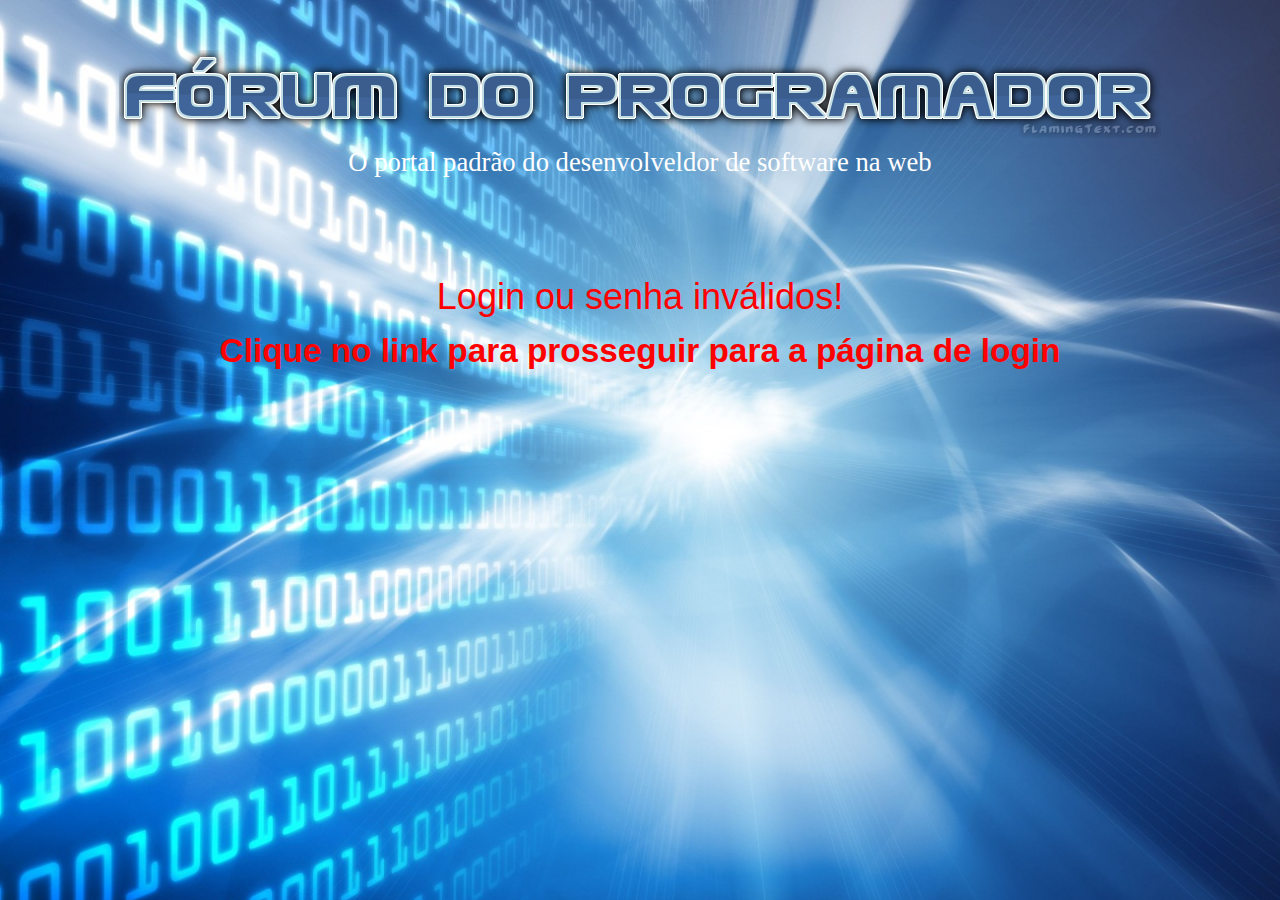
<file: web/loginError.html>
<!DOCTYPE html>
<!--
To change this license header, choose License Headers in Project Properties.
To change this template file, choose Tools | Templates
and open the template in the editor.
-->
<html>
    <head>
        <title>TODO supply a title</title>
        <meta charset="UTF-8">
        <meta name="viewport" content="width=device-width, initial-scale=1.0">
        <link rel="stylesheet" href="https://maxcdn.bootstrapcdn.com/font-awesome/4.6.1/css/font-awesome.min.css">
	<link rel="stylesheet" href="bootstrap/css/bootstrap.min.css">
        <link rel="stylesheet" href="estilos/loginError.css">    
    </head>
    <body>
        <div class="container text-center col-sm-12" id="mainContainer">
            <div id="loginHeader" class="centralizar text-center">
                <img src="imagens/logo.png" alt="logo">
                <div>
                    <h4>O portal padrão do desenvolveldor de software na web</h4>
                </div>
            </div>
            <div id="content">    
                <h1>Login ou senha inválidos!</h1>
                <p><a href="http://localhost:8084/Forum_Programador">Clique no link para prosseguir para a página de login</a></p>
            </div>
        </div>    
    </body>
</html>
</file>
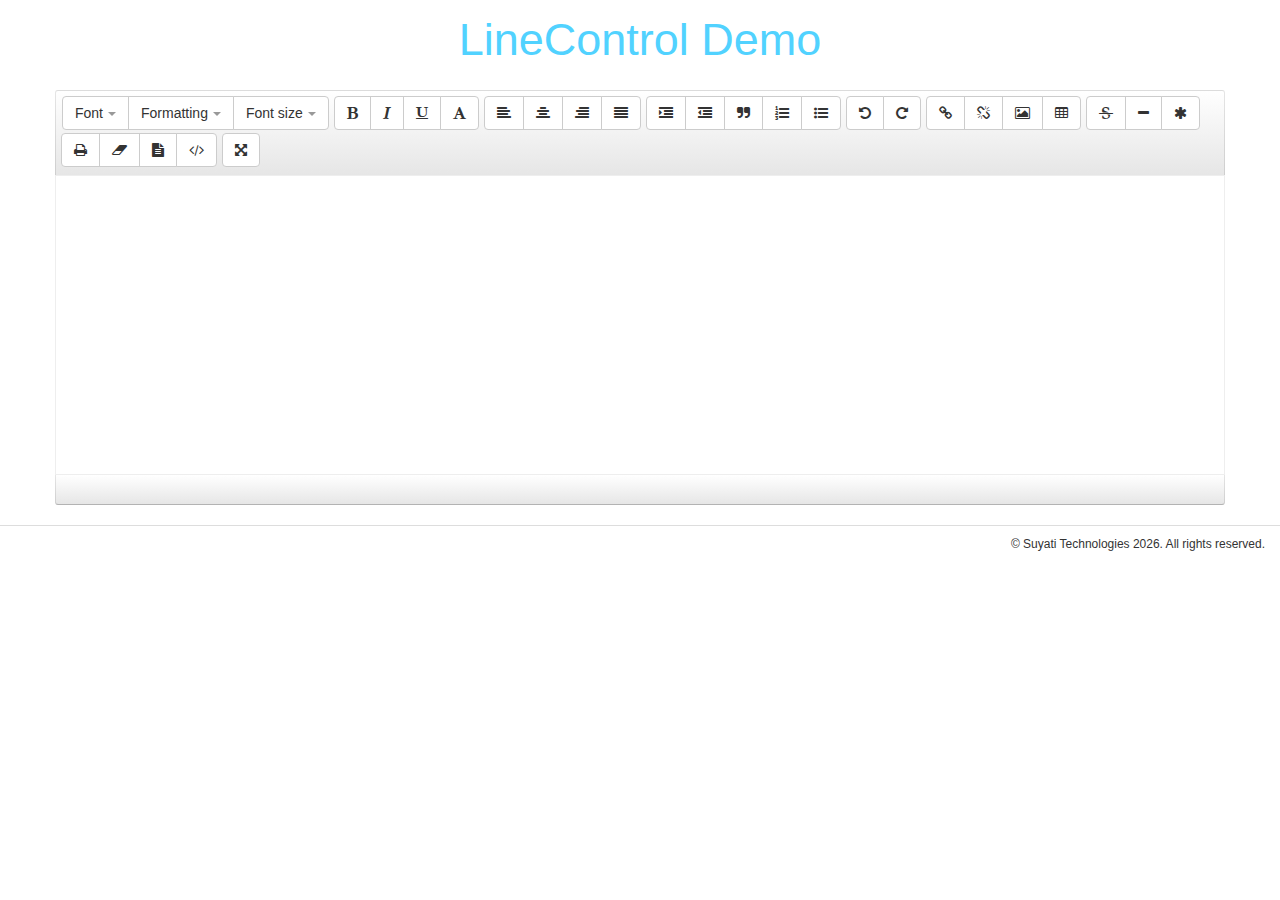
<file: web/suyati-line-control-82a0f54/demo.html>
<!DOCTYPE HTML>
<html>
	<head>
		<script src="https://ajax.googleapis.com/ajax/libs/jquery/2.1.4/jquery.min.js"></script>
		<script src="https://maxcdn.bootstrapcdn.com/bootstrap/3.3.5/js/bootstrap.min.js"></script>
		<script src="editor.js"></script>
		<script>
			$(document).ready(function() {
				$("#txtEditor").Editor();
			});
		</script>
		<link rel="stylesheet" href="https://maxcdn.bootstrapcdn.com/bootstrap/3.3.5/css/bootstrap.min.css">
		<link rel="stylesheet" href="https://maxcdn.bootstrapcdn.com/font-awesome/4.4.0/css/font-awesome.min.css">
		<link href="editor.css" type="text/css" rel="stylesheet"/>
		<title>LineControl | v1.1.0</title>
	</head>
	<body>
		<div class="container-fluid">
			<div class="row">
				<h2 class="demo-text">LineControl Demo</h2>
				<div class="container">
					<div class="row">
						<div class="col-lg-12 nopadding">
							<textarea id="txtEditor"></textarea> 
						</div>
					</div>
				</div>
			</div>
		</div>
		<div class="container-fluid footer">
			<p class="pull-right">&copy; Suyati Technologies <script>document.write(new Date().getFullYear())</script>. All rights reserved.</p>
		</div>
	</body>
</html>
</file>
<file: web/estilos/index.css>
.navbar
{
background-color: #3F659A;
}

.icon-bar-estilo
{
background-color: #fff !important;
}

button[class="navbar-toggle"]:hover, button[class="navbar-toggle"]:active
{
background-color: #90ACD2 !important;
}
 
.footer, .push {
clear: both;
background-color: #3F659A;
color: #fff;
}

* {
margin: 0;
}
html, body {
height: 100%;
}
.wrapper {
min-height: 100%;
height: auto !important;
height: 100%;
margin: 0 auto -4em;
}
.footer, .push {
height: 5em;
}


#logo
{
position: absolute;
margin-top:5px;
height: 50%;
width: 400px;
}

#myFpBar
{
padding-top: 15px;
}

#myCarousel
{
margin-top: 4.7%;
height: 500px;
max-height: 500px;
}

#myCarousel  img
{
width: 80%;
height: 500px;

}

#questoesContainer
{
padding: 1%;
margin-bottom: 5%;
}

#questoesContainer div[id="questoesRespondidas"], #questoesContainer div[id="ultimasQuestoes"] 
{
border-radius: 10px;
background-color: #fff;
opacity: 0.95;
padding-left: 0;
padding-right: 0;

}

#questoesContainer div[id="questoesRespondidas"] 
{
margin-left: 2%;
}


#ultimasQuestoes
{
height: 700px;
width: 49%;

}

#questoesRespondidas
{

height: 700px;
width: 49%;

}

#ultimasQuestoesHeader, #questoesRespondidasHeader
{
border-radius: 10px;
border-bottom-left-radius: 0px;
border-bottom-right-radius: 0px;
padding-top: 5px;
font-family: Montserrat, sans-serif;
font-size: 18pt;
color: #fff;
background-color: #27518C;
width: 100%;
}

#listaQuestoesAbertas.col-sm-12
{
padding: 0;
}

#listaQuestoesResolvidas.col-sm-12
{
padding: 0;
}

.itemItemLista
{
margin-left: 1px;
margin: 0;
padding-left: 0 !important;
font-size: 10pt;
}

div.col-sm-4
{
margin-left: 0 !important;
}

.row
{
margin: 0;
border-bottom: none;
}

.questao
{
font-weight: bold;
color: #3F659A;
}

body {
background-color: #ddf;
}
  
.navbar {
 font-family: Montserrat, sans-serif;
 margin-bottom: 0;
 background-color: #3F659A;
 border: 0;
 font-size: 11px !important;
 letter-spacing: 4px;
  
}
  
  .navbar-nav li a
  {
  color: #fff !important;
  }
  .navbar-nav li.active a {
  color: #fff !important;
  background-color: #000 !important;
  }
  .navbar-default .navbar-toggle {
  border-color: transparent;
  }
  .open .dropdown-toggle {
  color: #fff;
  background-color: #90ACD2 !important;
  }
  
  .dropdown-menu
  {
background-color: #90ACD2;
  }
  
  .dropdown-menu li a {
  color: #fff !important;
  }
  .dropdown-menu li a:hover {
  background-color: #27518C !important;
  }
  
  .carousel-inner img {
  width: 100%; /* Set width to 100% */
  margin: auto;
  height: 0%;
  }
  .carousel-caption h3 {
  color: #fff !important;
  }
  
  div[class="footer text-center"] a
  {
color: #90ACD2;
  }
  
  div[class="footer text-center"] a:hover
  {
color: #fff;
  }
  
  @media(max-width: 768px)
  {
#logo
{
height: 30px;
position: relative;
bottom: 5px;

}

#myCarousel
{
margin-top: 7.5%;
width: 100%;
height: 320px;
max-height: 350px;
}


#myCarousel  img
{
height: 320px;
}

#questoesContainer
{
padding: 1%;
margin-bottom: 5%;
}

#ultimasQuestoes.col-sm-6
{
width: 100%;
}

#questoesContainer div[id="questoesRespondidas"] 
{
margin-left: 0%;
}

#questoesRespondidas.col-sm-6
{
width: 100%;
clear: both;
margin-top: 75%;
margin-bottom: 5%;
}

.col-sm-4
{
width: 20%;
}

.push
{
margin-top: 400px;
}




  }
</file>
<file: web/estilos/cadastroSucesso.css>
@import "login.css";

#content
{
    margin-top: 100px;
    font-family: Montserrat, sans-serif;;
    font-size: 25pt;
}

#content a
{
    color: red;
    font-weight: bold;
}

/*
To change this license header, choose License Headers in Project Properties.
To change this template file, choose Tools | Templates
and open the template in the editor.
*/
/* 
    Created on : 01/05/2017, 22:52:20
    Author     : Matheus Levi
*/
</file>
<file: web/estilos/cadastro.css>
.container
{
padding-left: 0;
padding-right: 0;
float: none;
}

label
{
font-size: 8pt;
}

.row
{
margin-left: 0;
margin-right: 0;
}

#imgAvatar img
{
    width: 150px;
    height: 150px;
    margin-left: 168px;
    margin-bottom: 15px;
}

#imgLabel 
{
    margin-left: 190px;
}

#meuFormulario 
{
float: none;
padding: 0;
height: 960px;
margin-bottom: none;
}

#formAluno
{
background-color: #FFFFFF;
}

#formTitle
{
background-color: #3F659A;
border-bottom: none;
color: white;
}


.formInput
{
padding-left: 0;
padding-right: 0;

}

.centralizar
{
margin: auto;
float: none;
}

div[class="col-sm-12"] .botao
{
margin-top: 40px;
}

.btn
{
width: 100%;
margin: auto;
}

#formTitle h3
{
margin: 0; 
}

#botaoCadastrar 
{
background-color: #3F659A;
color: #FFFFFF;
border: none;

}

@media(max-width: 768px) 
{
    #meuFormulario 
        {
    margin-top: 25px;
    margin-bottom: 25px;
    }

    #formAluno
        {
    height: 100%;
    }

    #cadastroHeader img
        {
    margin-top: 20px;
    width: 80%;
    height: 20%;
    }

    body
        {
    background-color: #3F659A;
    }

    #formTitle
        {
    background-color: #163B6F;
    }

    #textoForm
        {
    padding-top: 15px;
    font-weight: bold;
    }

    #botoesSocial
        {
    padding-left: 0;
    padding-right: 0;
    }


    #botoesSocial .col-sm-6
        {
    padding-left:0;
    padding-right: 0 ;
    margin: 0;
    width: 50%;
    }

    #botoesSocial .col-xs-6
        {
    padding-left: 15px;
    padding-right: 15px ;
    margin: 0;
    width: 50%;
    }

    btn.btn-block.btn-social.btn-facebook
        {
    padding-left: 15px;
    }

    btn.btn-block.btn-social.btn-google
        {
    padding-right: 15px;
    }

}

@media(min-width: 768px) 
{

  body
    {
    background-image: url("../imagens/TI.jpg");
    background-repeat: no-repeat;
    background-size: cover;
    opacity: 0.93;
  }

  #meuFormulario 
    {
    margin-top: 10px;
  }

  #formAluno
    {
    height: 85%;
  }

  .btn
    {
    color: #fff;
  }

  div.text-center.row.col-sm-12
    {
    padding-left: 0px;
    padding-right: 0px;
  }

  #botoesSocial
    {
    padding-left: 0;
    padding-right: 0;
  }

  .btn:hover
    {
    color: #fff;
  }

  #botaoCadastrar:hover
    {
    background-color: #27518C;
  }

  #textoForm
    {
    margin: 10px 0 0 0;
  }

  #textoForm p
    {
    font-family: Helvetica;
    font-size: 10pt;
    color: #000;
    width: 100%;
    font-weight: bold;

  }
  
  .kv-avatar .file-preview-frame,.kv-avatar .file-preview-frame:hover
  {
    margin: 0;
    padding: 0;
    border: none;
    box-shadow: none;
    text-align: center;
  }
  
  .kv-avatar .file-input
  {
    display: table-cell;
    max-width: 220px;
  }

}
</file>
<file: web/estilos/consulta.css>
.navbar
{
background-color: #3F659A;
}

#conteudoPergunta
{
    padding-bottom: 20px;
}

.aResponder
{
    margin: 5px; 
    height: 25px; 
    width: 100px; 
    text-align: center;
    background-color: rgb(63, 101, 154);
}

.aResponder a
{
    color: rgb(255, 255, 255);
}

.aResponder:hover, .aResponder a:hover
{
    background-color: #27518C !important;
}

.icon-bar-estilo
{
background-color: #fff !important;
}
 
.footer, .push {
clear: both;
background-color: #3F659A;
color: #fff;
}

* {
margin: 0;
}
html, body {
height: 100%;
}
.wrapper {
min-height: 100%;
height: auto !important;
height: 100%;
margin: 0 auto -4em;
}
.footer, .push {
height: 5em;
z-index: 1;
}


#logo
{
position: absolute;
margin-top:5px;
height: 50%;
width: 400px;
}

#myFpBar
{
padding-top: 15px;
}


body {
background-color: #ddf;
}
  
.navbar {
 font-family: Montserrat, sans-serif;
 margin-bottom: 0;
 background-color: #3F659A;
 border: 0;
 font-size: 11px !important;
 letter-spacing: 4px;
  
}
  
  .navbar-nav li a
  {
  color: #fff !important;
  }
  .navbar-nav li.active a {
  color: #fff !important;
  background-color: #000 !important;
  }
  .navbar-default .navbar-toggle {
  border-color: transparent;
  }
  .open .dropdown-toggle {
  color: #fff;
  background-color: #90ACD2 !important;
  }
  
  .dropdown-menu
  {
background-color: #90ACD2;
  }
  
  .dropdown-menu li a {
  color: #fff !important;
  }
  .dropdown-menu li a:hover {
  background-color: #27518C !important;
  }
  
  div[class="footer text-center"] a
  {
color: #90ACD2;
  }
  
  div[class="footer text-center"] a:hover
  {
color: #fff;
  }
  
  #PerguntaContainer
  {
background-color: #fff;
width: 96%;
border-radius: 30px;
margin-top:90px;
position: relative;
margin-left: 2%;
margin-right: 2%;
margin-bottom: 50px;
padding-left: 0;
padding-right: 0;

  }
  
  #respostasContent
  {
      display: none;
  }
  
  .PerguntaHeader
  {
background-color: #3F659A;
height: 80px; 
border-radius: 30px; 
width: 100%;
border-bottom-left-radius: 0px;
border-bottom-right-radius: 0px;
padding-top: 15px;
font-size: 25pt;
color: #fff;
font-family: Montserrat, sans-serif;


  }
  
  .PerguntaContent
  {
padding-left: 0;
padding-right: 0;
background-color: #5F82B2;
  }
  
  #content
  {
border-left: 1px solid #3F659A; 
  }
  
  .comentarioHeader
  {
 padding-left: 5px;
  }
  
  .comentarioContent
  {
padding-top: 5px;
background-color: #fff;
border-bottom: 20px solid #ddf;
  }
  
  .ultimoComentario
  {
 border: none;
  }
  
  @media(max-width: 768px)
  {
#logo
{
height: 30px;
position: relative;
bottom: 5px;

}

.push
{
margin-top: 50px;
}

  #PerguntaContainer
  {
background-color: #fff;
height: 2000px;
width: 96%;
border-radius: 30px;
margin-top:90px;
position: relative;
margin-left: 2%;
margin-right: 2%;
margin-bottom: 0px;
padding-left: 0;
padding-right: 0;

  }


 
  }
</file>
<file: web/estilos/login.css>
.container
{
padding-left: 0;
padding-right: 0;
float: none;
}

#entrar
{
background-color: #3F659A;
}

#entrar:hover
{
background-color: #27518C;
}
    
label
{
font-size: 8pt;
}
    
.row
 {
    margin-left: 0;
    margin-right: 0;
    margin-top: 2px;
}
    
    
#meuFormulario 
{
    float: none;
    padding: 0;
    height: 620px;
    margin-bottom: none;
}
    
#formAluno
{
    background-color: #FFFFFF; 
}
   
#formTitle
{
    background-color: #3F659A;
    border-bottom: none;
    color: white;
    height: 40px;
    padding-top: 8px;
    overflow:auto;
}
.formInput
{
    padding-left: 0;
    padding-right: 0;    
}
    
.centralizar
 {
    margin: auto;
    float: none;
 }
    
div[class="col-sm-12"] .botao
{
    margin-top: 40px;
}
    
.btn
{
    width: 100%;
    margin: auto;
}
    
#formTitle h3
{
    margin: 0; 
}

.btnSocialTxt
{
font-size: 8pt;
}
    
@media(max-width: 768px) 
{
    body
        {
        background-color: #3F659A;
    }

    #formTitle
        {
        background-color: #163B6F;
        border: 0;
        width: 70%;
    }

    #meuFormulario 
        {
        margin-top: 50px;
        margin-bottom: 55px;
    }
        
    #formAluno
        {
        height: 55%;
        width: 70%;
    }


    #loginHeader img
        {
        margin-top: 20px;
        width: 80%;
        height: 20%;
    }

    .btn
        {
        color: #FFFFFF;
        border: none;
    }

    #loginHeader div
        {
        width: 80%;
        margin: auto;
    }

    #loginHeader div h4
        {
        color: #FFF;
        font-size: 13pt;
    }

    #textRight
        {
        position: absolute;
        top: 80%;
        left: 58%;
        padding-right: 15px;
        font-size: 10pt;
        padding-bottom: 0px;
        font-size: 10pt;
    }

    #textLeft
        {
        position: absolute;
        top: 80%;
        left: 8%;
        padding-right: 15px;
        font-size: 10pt;
        padding-bottom: 15px;
    }

    #txtEsqueciSenha .col-sm-6
        {
        display: inline;
    }

    #botoesSocial
       {
        padding-left: 0px;
        padding-right: 0px;
    }
   
}
    
@media(min-width: 768px) 
{
        
    body
        {
      background-image: url("../imagens/TI.jpg");
      background-repeat: no-repeat;
      background-size: cover;
      overflow:hidden;
    }

        
    #meuFormulario 
        {
      margin-top: 60px;
    }
        
    #formAluno
        {
      height: 55%;
      opacity: 0.95;
      box-shadow: 5px 15px 60px black;
    }

    #loginHeader
        {
        margin-bottom: 0px;
    }

    #loginHeader img
        {
        margin-top: 50px;
    }

    #loginHeader div h4
        {
        font-family: Impact;
        color: #FFFFFF;
        font-size: 20pt;
    }

    .btn 
        {
        color: #FFFFFF;
        border: none;
    }


    .btn:hover
        {
        background-color: #27518C;
        color: #FFFFFF;
    }

    #textRight
        {
        position: absolute;
        top: 86%;
        left: 65%;
        padding-right: 15px;
        font-size: 10pt;
        padding-bottom: 15px;
    }

    #textLeft
        {
        position: absolute;
        top: 86%;
        left: 6%;
        padding-right: 15px;
        font-size: 10pt;
        padding-bottom: 15px;
    }


    .inputPadding
        {
        padding: 0 15px 0 15px;
    }

    #botoesSocial
        {
        padding-left: 0;
        padding-right: 0;
    }

    #botoesSocial a.btn
        {
        padding-left: 0;
        padding-right: 0;
    }
        
}
</file>
<file: web/estilos/loginError.css>
@import "login.css";

#content
{
    margin-top: 100px;
    font-family: Montserrat, sans-serif;;
    font-size: 25pt;
    color: red;
}

#content a
{
    color: red;
    font-weight: bold;
}


/*
To change this license header, choose License Headers in Project Properties.
To change this template file, choose Tools | Templates
and open the template in the editor.
*/
/* 
    Created on : 01/05/2017, 23:21:32
    Author     : Matheus Levi
*/
</file>
<file: web/suyati-line-control-82a0f54/editor.css>
/*!
 * http://suyati.github.io/line-control
 * LineControl 1.1.0
 * Copyright (C) 2014, Suyati Technologies
 * This program is free software; you can redistribute it and/or modify it under the terms of the GNU General Public License as published by the Free Software Foundation; either version 2 of the License, or (at your option) any later version.
This program is distributed in the hope that it will be useful, but WITHOUT ANY WARRANTY; without even the implied warranty of MERCHANTABILITY or FITNESS FOR A PARTICULAR PURPOSE. See the GNU General Public License for more details.
You should have received a copy of the GNU General Public License along with this library; if not, write to the Free Software Foundation, Inc., 59 Temple Place, Suite 330, Boston, MA 02111-1307 USA
 *
*/

@charset "utf-8";
/* base styles */
.jumbotron {
   background-color: #67A754;
  background-image: url(images/radial_bg.png);
  background-position: center center;
  background-repeat: no-repeat; 
  background: -webkit-gradient(radial, center center, 0, center center, 460, from(#B3ECFF), to(#7EDEFF)); /* Safari 4-5, Chrome 1-9 */ /* Can't specify a percentage size? Laaaaaame. */
  background: -webkit-radial-gradient(circle, #B3ECFF, #7EDEFF); /* Safari 5.1+, Chrome 10+ */
  background: -moz-radial-gradient(circle, #B3ECFF, #7EDEFF); /* Firefox 3.6+ */
  background: -ms-radial-gradient(circle, #B3ECFF, #7EDEFF); /* IE 10 */
    box-shadow: 0 3px 7px rgba(0, 0, 0, 0.2) inset, 0 -3px 7px rgba(0, 0, 0, 0.2) inset;
    color: #FFFFFF;
    padding: 40px 0;
    position: relative;
    text-shadow: 0 1px 3px rgba(255, 255, 255, 0.4), 0 0 30px rgba(255, 255, 255, 0.075);
}
.jumbotron h1{font-family: 'Roboto', sans-serif!important; font-size:45px;font-weight:300; border-bottom:1px solid rgba(255,255,255,0.4);padding-bottom:20px; }
.jumbotron h1 span{color:rgba(0,0,0,0.4); }
.jumbotron p {
  font-family: 'Roboto', sans-serif!important;
    font-size: 30px;
    font-weight: 300;
    line-height: 1.25;
  color:#444;
}

.jumbotron .container {
    position: relative;
    z-index: 2;
}
.jumbotron:after {
    background: url("../images/pattern.png") repeat scroll center center transparent;
    bottom: 0;
    content: "";
    display: block;
    left: 0;
    opacity: 0.4;
    position: absolute;
    right: 0;
    top: 0;
}
.jumbotron:after {
    background-size: 400px 400px;
}
.masthead {
    color: #FFFFFF;
    margin-bottom: 0;
    padding: 30px 0 10px;
}
h2.demo-text{font-family: 'Roboto', sans-serif!important; font-size:45px; font-weight:300; color:#51D2FF; text-align:center; margin:20px 0; line-height:40px;}
.features{padding:20px 0 10px 0;background:#EEE;font-family: 'Roboto', sans-serif!important; font-size:25px; line-height:35px; text-align:center;font-weight:300;}
.footer{border-top:1px solid #DDD; margin:20px 0 10px 0; padding-top:10px; font-size:12px;}

/* Editor Styles */

.Editor-container{
  margin-top:10px;
  font-family:Gotham, "Helvetica Neue", Helvetica, Arial, sans-serif;
  }
  
#menuBarDiv, #statusbar{
   background-color: #f5f5f5;
  *background-color: #e6e6e6;
  background-image: -moz-linear-gradient(top, #ffffff, #e6e6e6);
  background-image: -webkit-gradient(linear, 0 0, 0 100%, from(#ffffff), to(#e6e6e6));
  background-image: -webkit-linear-gradient(top, #ffffff, #e6e6e6);
  background-image: -o-linear-gradient(top, #ffffff, #e6e6e6);
  background-image: linear-gradient(to bottom, #ffffff, #e6e6e6);
  background-repeat: repeat-x;
  border: 1px solid #cccccc;
  *border: 0;
  border-color: #e6e6e6 #e6e6e6 #bfbfbf;
  border-color: rgba(0, 0, 0, 0.1) rgba(0, 0, 0, 0.1) rgba(0, 0, 0, 0.25);
  border-bottom-color: #b3b3b3;
  filter: progid:DXImageTransform.Microsoft.gradient(startColorstr='#ffffffff', endColorstr='#ffe6e6e6', GradientType=0);
  filter: progid:DXImageTransform.Microsoft.gradient(enabled=false);
  *zoom: 1;
      }
  
#menuBarDiv{
  border-radius:3px 3px 0 0;
  border-bottom:none;
  min-height:25px;
  padding:5px 0;
  }
#menuBarDiv div:first-child{margin-left:3px;} 
#menuBarDiv .dropdown{float:left;}
#menuBarDiv .dropdown-toggle{font-size:14px; }
#menuBarDiv .dropdown-toggle .caret{margin-left:5px; border-top-color:#999;}
#menuBarDiv a.btn{position:relative; margin-bottom:3px;}
#paletteCntr{}
select, textarea, input[type="text"], input[type="password"], input[type="datetime"], input[type="datetime-local"], input[type="date"], input[type="month"], input[type="time"], input[type="week"], input[type="number"], input[type="email"], input[type="url"], input[type="search"], input[type="tel"], input[type="color"], .uneditable-input{height:auto; margin-bottom:10px;}
  
#statusbar{
  min-height:30px;
  border-radius:0 0 3px  3px;
  border-top:none;
  line-height:30px;
  text-shadow: 0 1px 1px rgba(255, 255, 255, 0.75);
  }
#statusbar .label{
  float:right; 
  margin:6px 10px 0 0; 
  background:#BBB; 
  text-shadow: 0px -1px 0px rgba(0, 0, 0, 0.25); 
  padding: 2px 4px;
  font-size: 11.844px;
  line-height:14px;
} 
.Editor-editor{ 
    height:300px;
    padding:1%;  
  border:1px solid #EEE;
  border-radius:0;
    word-wrap: break-word;
  }
#paletteCntr ul
{    
    width: 145px;
    float: left;
    z-index: 999;
  margin:0 10px;
}
#paletteCntr li
{
    cursor: pointer;
    display: block;
    height: 16px;
    float: left;
    margin: 0;
    padding: 0;
    width: 16px;
    margin:1px;
}
#paletteCntr li div{text-align:left; margin:0; font-size:12px;}
div.activeColour
{
    position: absolute;
    display: inline;
    left: 0;
    top:30px;
    background:#E8E8E8;
    padding-bottom:10px;
    z-index:10000;
          
}
#colorpellete, #bg_colorpellete{float:left;}

.bg_activeColour
{
    position: absolute;
    display: inline;
    float: left;
}

.specialCntr
{
    background-color:#E8E8E8!important;
    display:inline;
    position:absolute;
  width:176px;
  top:30px;
  left:0;
}
.specialCntr ul{float:left; margin:10px; white-space:normal; -webkit-padding-start: 0px; -moz-padding-start: 0px;}
.specialCntr ul li{list-style:none; float:left; font-size:12px; width:20px; height:20px; background:#FFF; margin:3px; color:#333; text-align:center; font-weight:bold; cursor:pointer;}
.specialCntr ul li:hover{background:#666; color:#FFF;}
pre {
  white-space: pre-wrap;       /* css-3 */
  white-space: -moz-pre-wrap;  /* Mozilla, since 1999 */
  white-space: -pre-wrap;      /* Opera 4-6 */
  white-space: -o-pre-wrap;    /* Opera 7 */
  word-wrap: break-word;       /* Internet Explorer 5.5+ */
}
.on{display:block; position:relative;}
.fullscreen{position:fixed; background:#FFF; width:100%; height:100%; top:0; left:0; z-index:1000; margin:0;}
.fullscreen #statusbar{position:fixed; bottom:0; border-top:1px solid #DDD;}
.fullscreen #contentarea{border:none;}

/***Custome Added Css for Left Tabs***/
.tabs-below > .nav-tabs,
.tabs-right > .nav-tabs,
.tabs-left > .nav-tabs {
  border-bottom: 0;
}
.tabs-left ul{
  -webkit-padding-start: 0px;
  }
.tabs-left > .nav-tabs > li,
.tabs-right > .nav-tabs > li {
  float: none;
}
.tabs-left > .nav-tabs > li > a,
.tabs-right > .nav-tabs > li > a {
  min-width: 74px;
  margin-right: 0;
  margin-bottom: 3px;
}
.tabs-left > .nav-tabs {
  float: left;
  margin-right: 19px;
  border-right: 1px solid #ddd;
}
.tabs-left > .nav-tabs > li > a {
  margin-right: -1px;
  -webkit-border-radius: 4px 0 0 4px;
     -moz-border-radius: 4px 0 0 4px;
          border-radius: 4px 0 0 4px;
}
.tabs-left > .nav-tabs > li > a:hover,
.tabs-left > .nav-tabs > li > a:focus {
  border-color: #eeeeee #dddddd #eeeeee #eeeeee;
  outline:none;
}
.tabs-left > .nav-tabs .active > a,
.tabs-left > .nav-tabs .active > a:hover,
.tabs-left > .nav-tabs .active > a:focus {
  border-color: #ddd transparent #ddd #ddd;
  *border-right-color: #ffffff;
  color:rgb(0, 176, 245) !important;
  outline:none;
}
/**form control width**/
@-moz-document url-prefix() {
   .form-control{
  padding:6px 12px 10px 12px;
  }
}
.form-control-width{
  width:100px;
  }
.form-control-link{
  width:204px;
  display:inline-block;
  margin-bottom:5px;
  margin-right:5px;
  }
.form-control-button-right{
  width:204px;
  }
.inline-form-control{
  display:inline !important;
  }

.btn-group + .btn-group {
  margin-left: 5px;
}
.activeColour ul{
  -webkit-padding-start: 0px;
  -moz-padding-start: 0px;
  }
h1{
  margin-top:10px;
  line-height:40px;
  }
.col-lg-6 nth:child(1){
  margin-left:0px;
  }
.nopadding{
  padding:0px;
  }
.nopadding-right{
  padding-right:0px;
  }
.modal{
  overflow-y:auto;
  }
.padding-top{
  padding-top:10px;
  }
/*** Drop Down Menu***/
.dropdown-submenu
{position:relative;}
.dropdown-submenu>.dropdown-menu{top:0;left:100%;margin-top:-6px;margin-left:-1px;-webkit-border-radius:0 6px 6px 6px;-moz-border-radius:0 6px 6px 6px;border-radius:0 6px 6px 6px;}
.dropdown-submenu:hover>.dropdown-menu{display:block;}
.dropdown-submenu>a:after{display:block;content:" ";float:right;width:0;height:0;border-color:transparent;border-style:solid;border-width:5px 0 5px 5px;border-left-color:#cccccc;margin-top:5px;margin-right:-10px;}
.dropdown-submenu:hover>a:after{border-left-color:#ffffff;}
.dropdown-submenu.pull-left{float:none;}.dropdown-submenu.pull-left>.dropdown-menu{left:-100%;margin-left:10px;-webkit-border-radius:6px 0 6px 6px;-moz-border-radius:6px 0 6px 6px;border-radius:6px 0 6px 6px;}
.dropdown-menu>li>a:hover, .dropdown-menu>li>a:focus, .dropdown-submenu:hover>a, .dropdown-submenu:focus>a {
  color: #fff;
  text-decoration: none;
  /*background-color: #0081c2;*/
  /*background-image: -moz-linear-gradient(top,#08c,#0077b3);
  background-image: -webkit-gradient(linear,0 0,0 100%,from(#08c),to(#0077b3));
  background-image: -webkit-linear-gradient(top,#08c,#0077b3);
  background-image: -o-linear-gradient(top,#08c,#0077b3);
  background-image: linear-gradient(to bottom,#08c,#0077b3);
  background-repeat: repeat-x;*/
  filter: progid:DXImageTransform.Microsoft.gradient(startColorstr='#ff0088cc',endColorstr='#ff0077b3',GradientType=0);
}
.dropdown-menu>li>a{
  cursor:pointer;
  }
</file>
